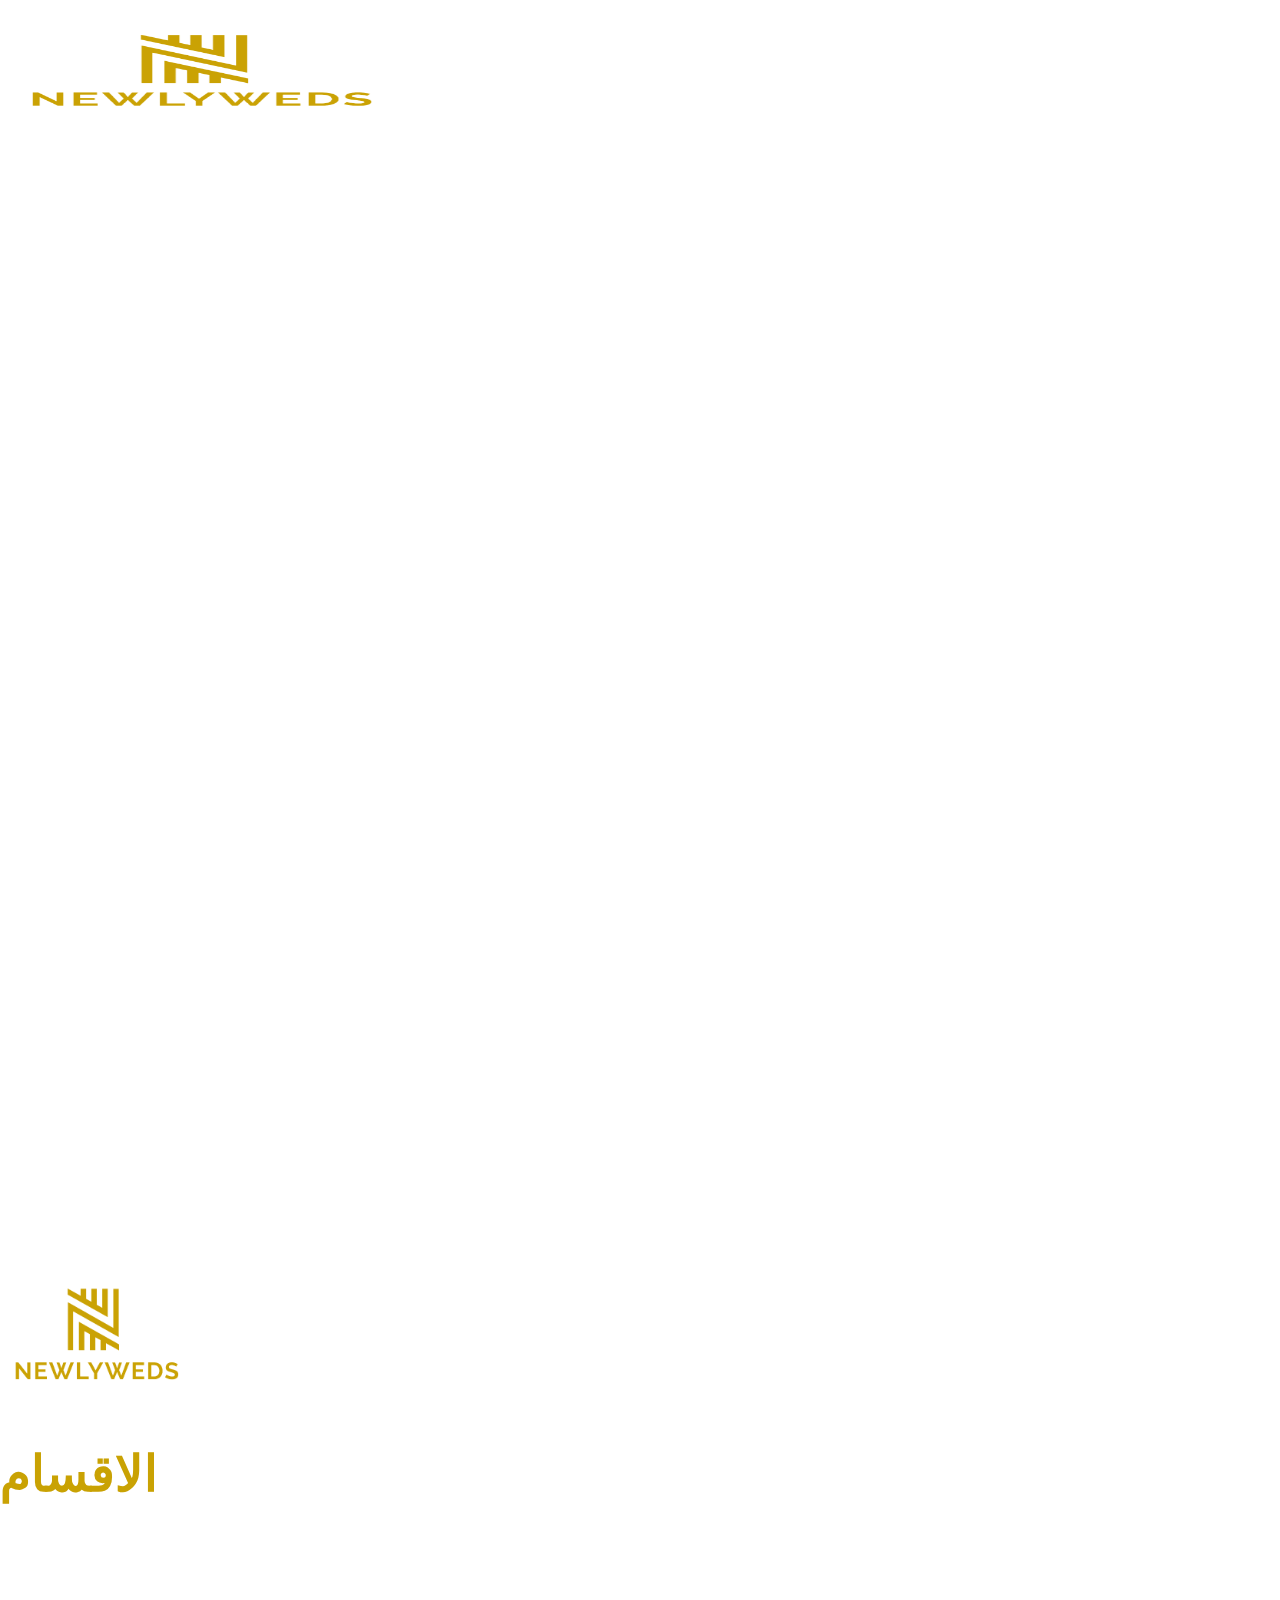
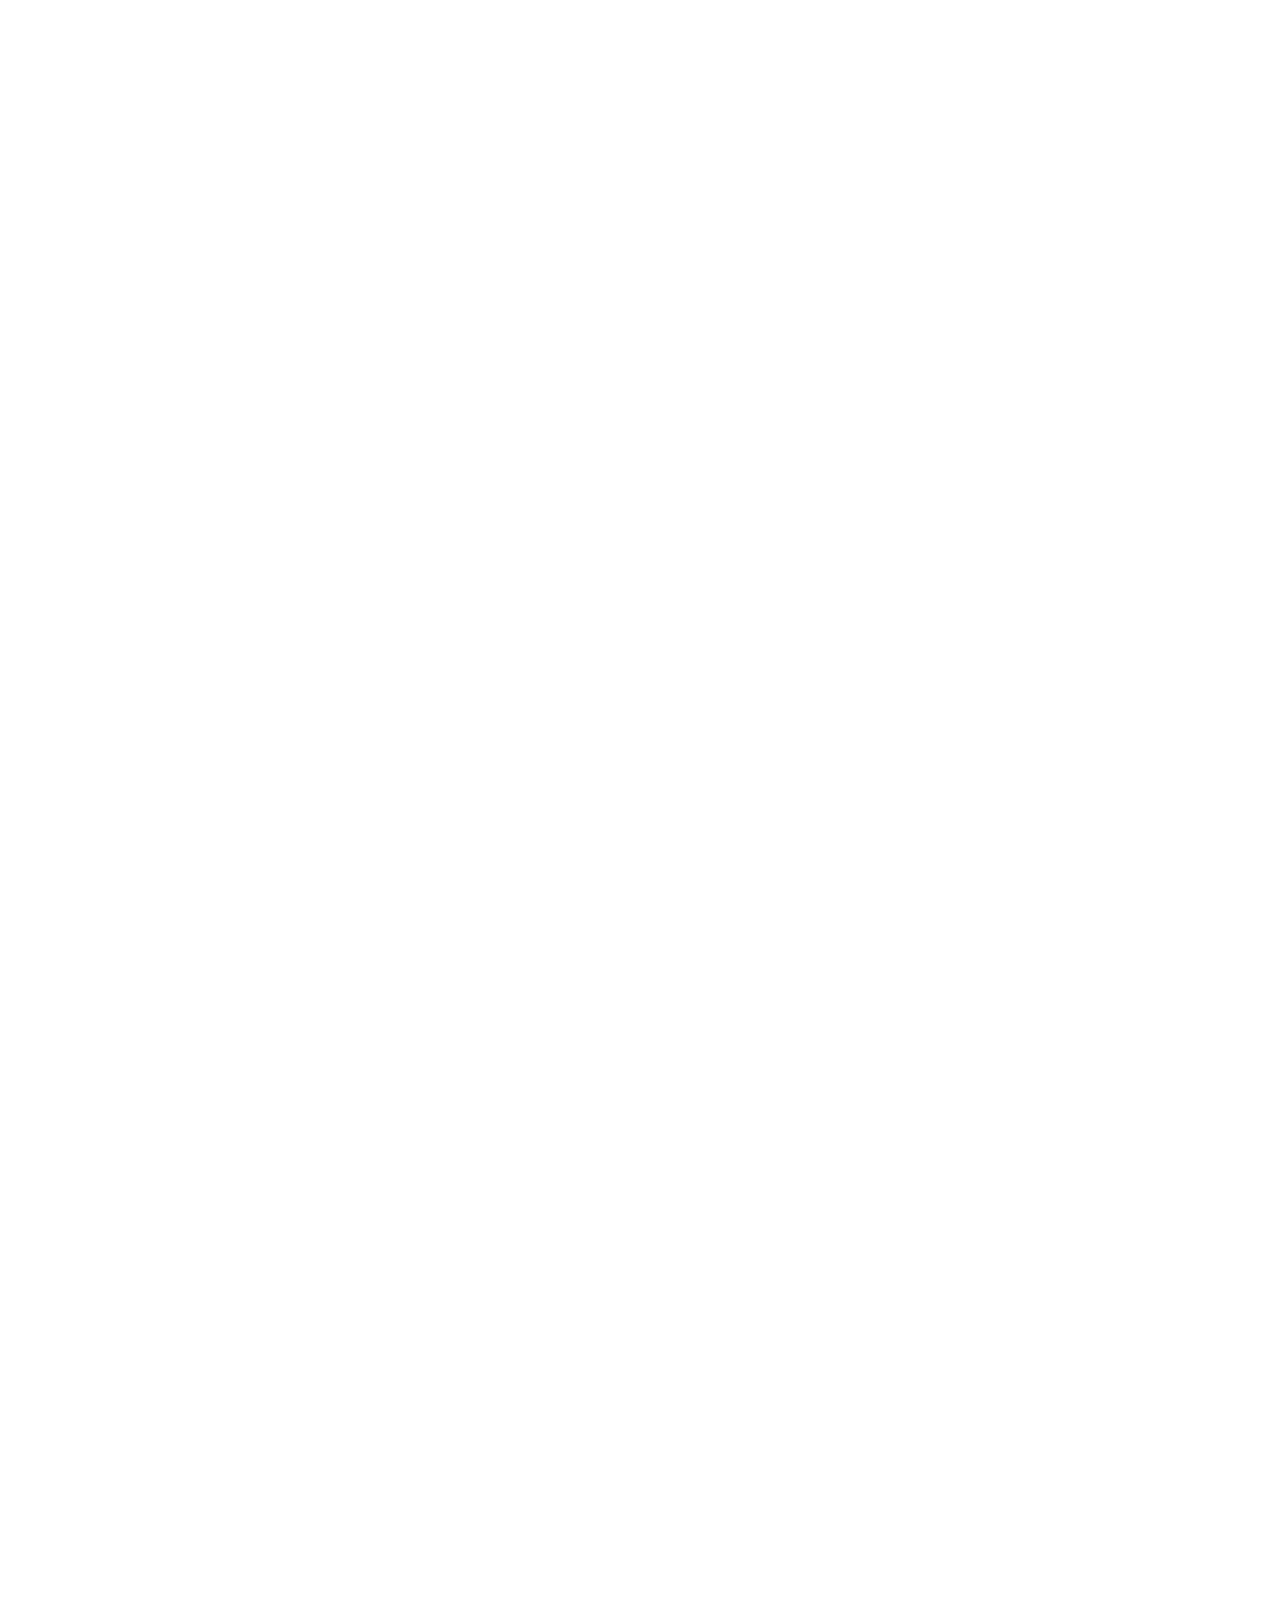
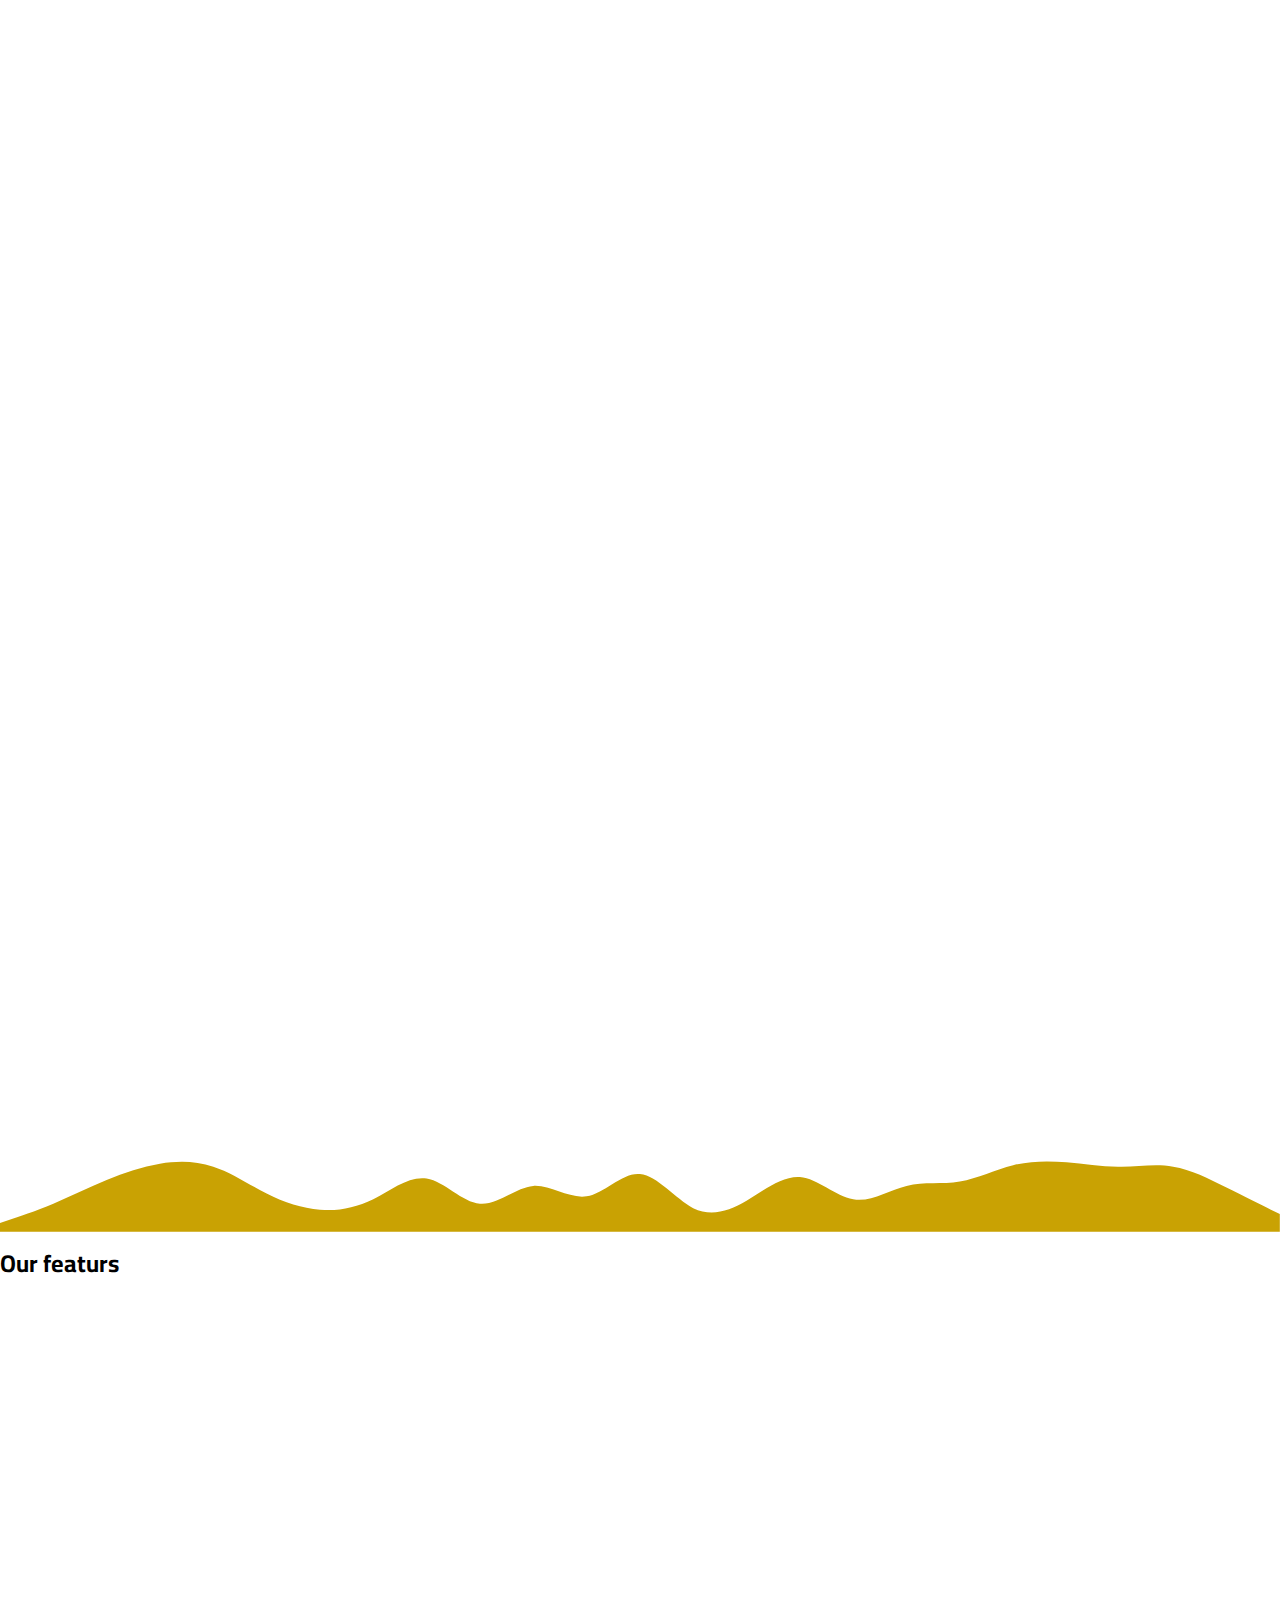
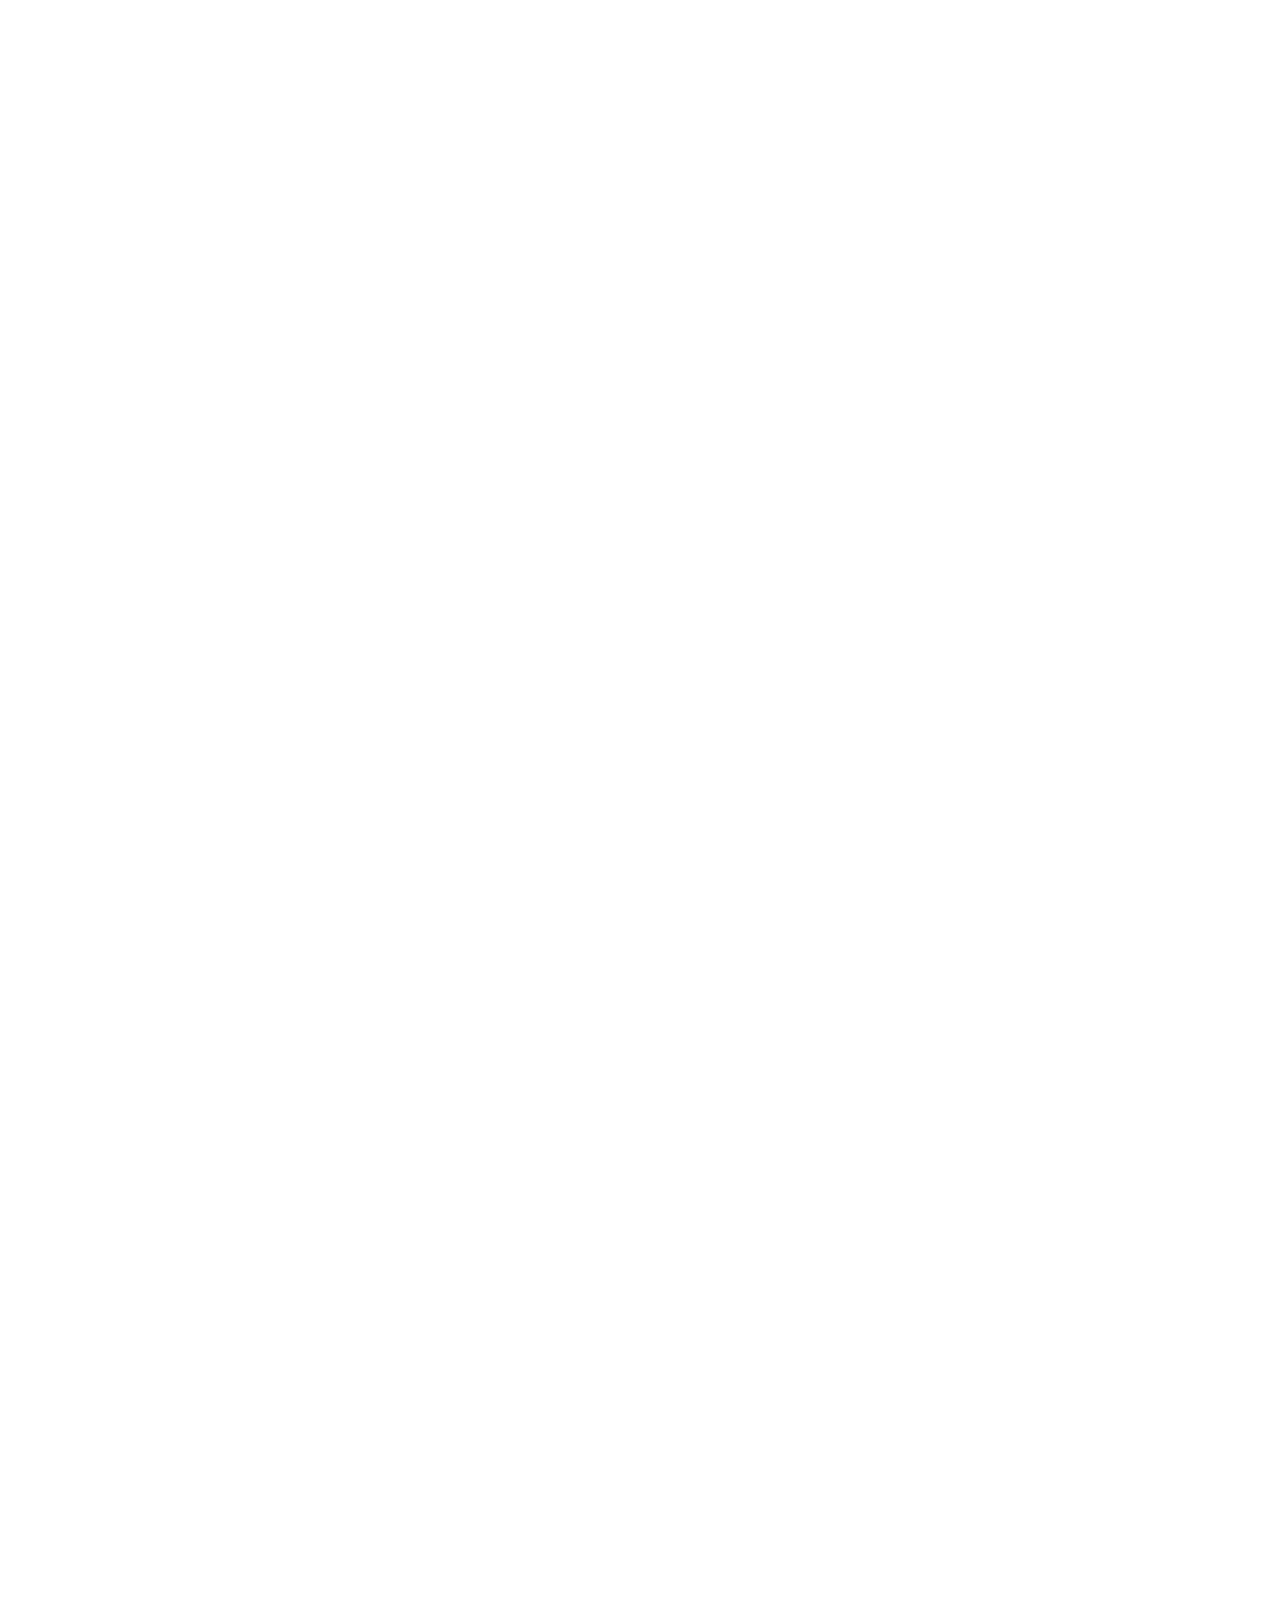
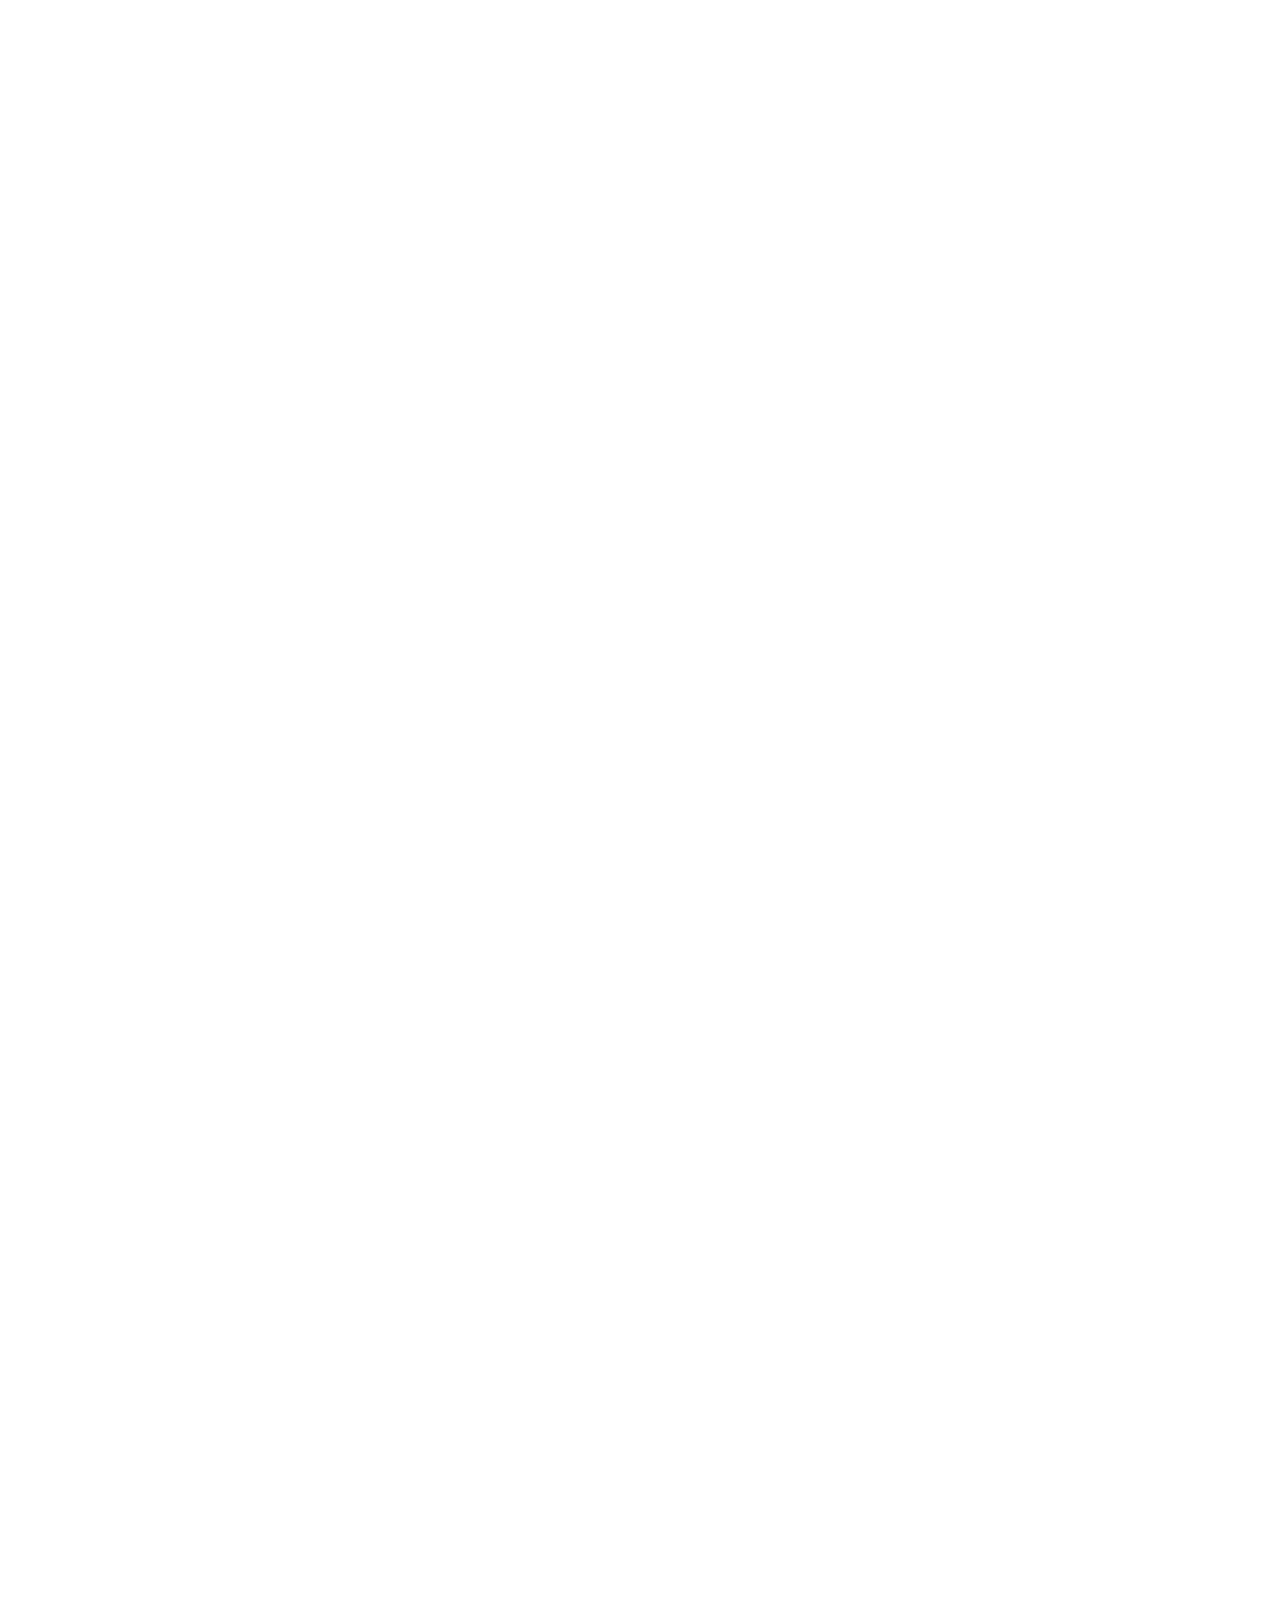
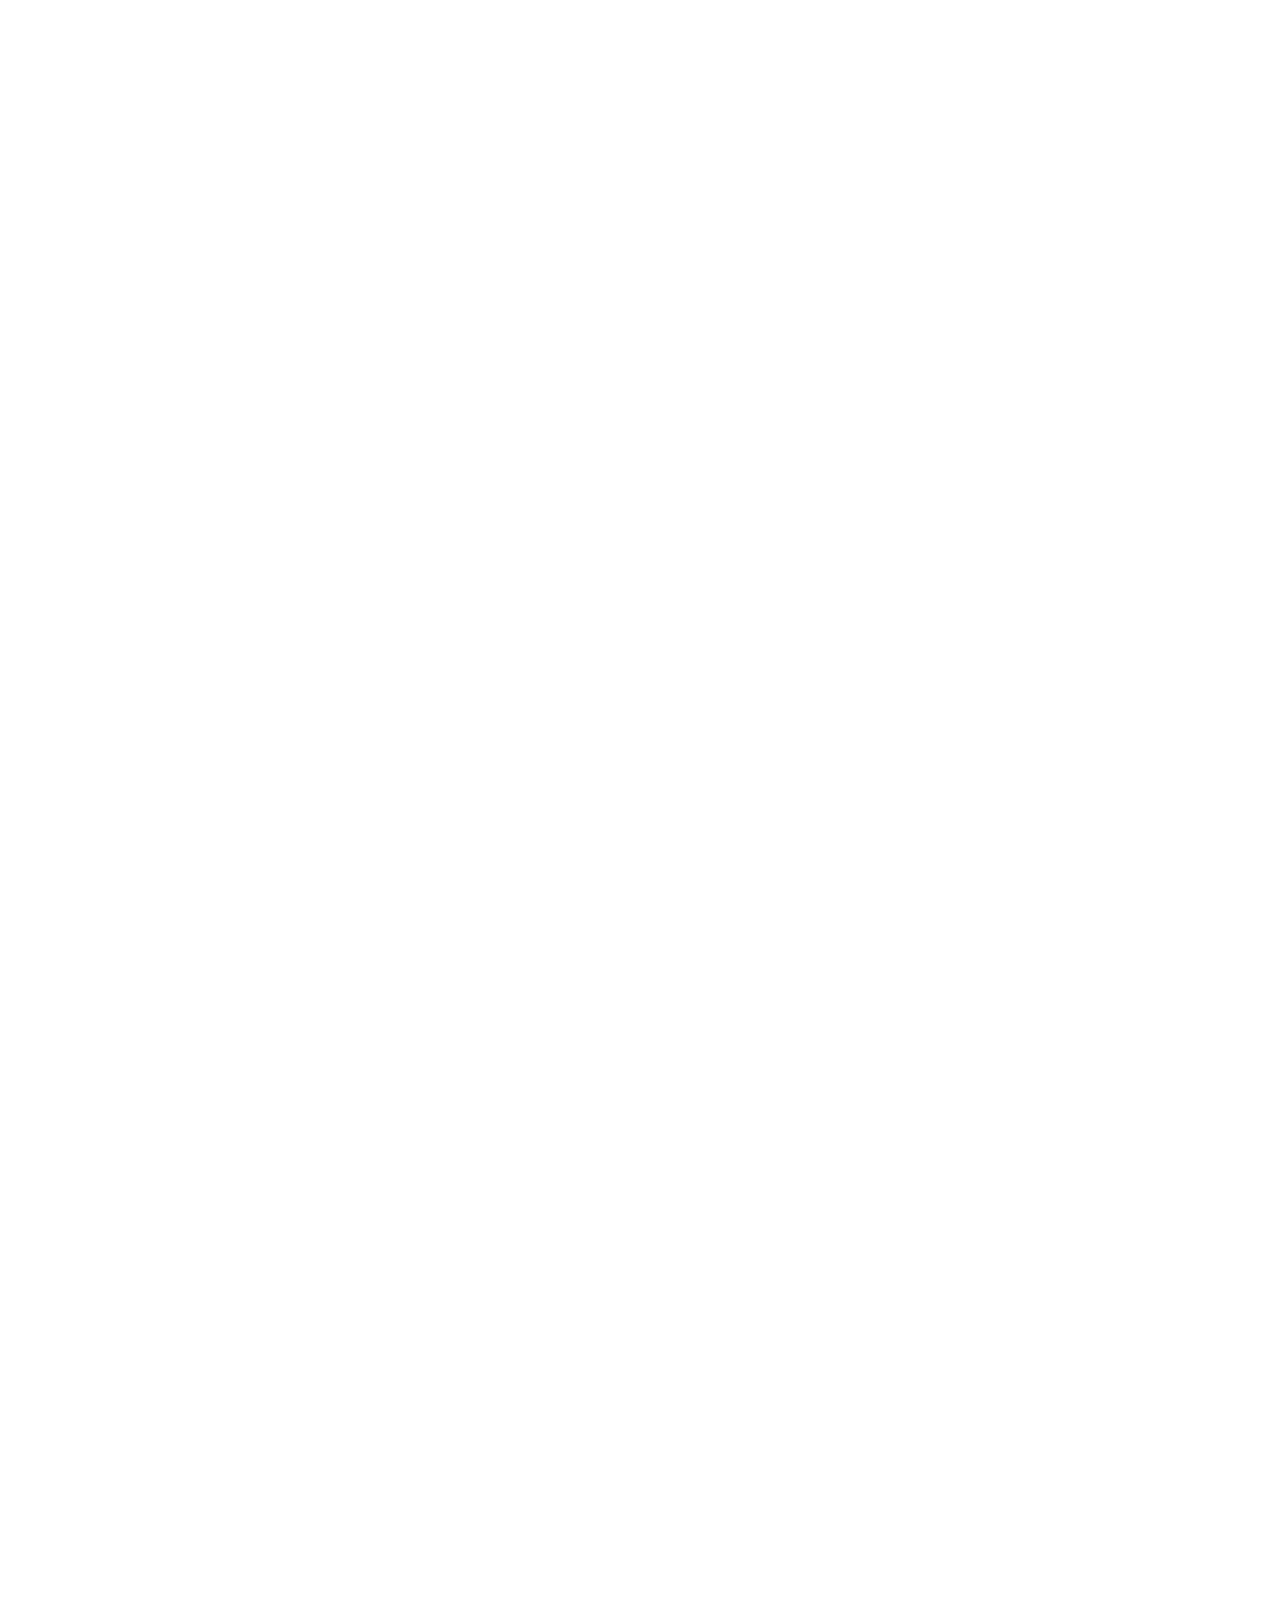
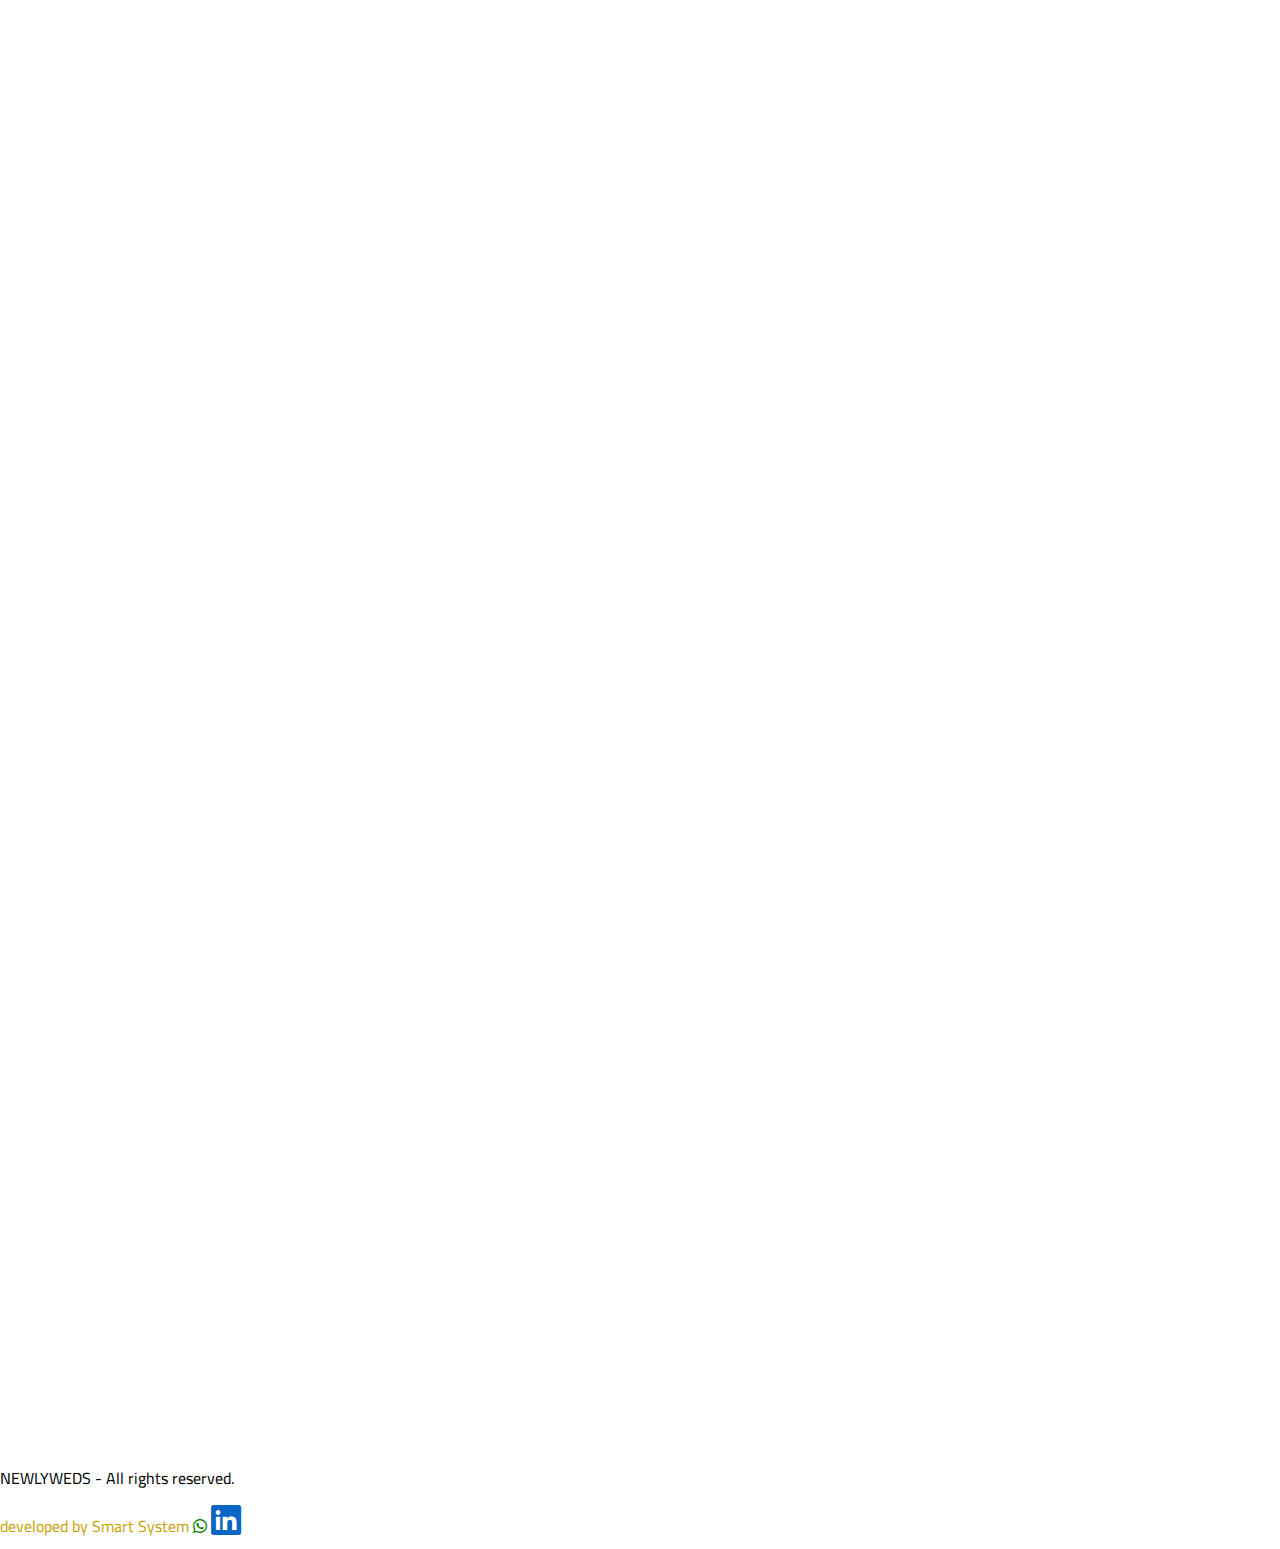
<file: index.html>
<!DOCTYPE html>
<html lang="en">

<head>
    <meta charset="UTF-8">
    <meta http-equiv="X-UA-Compatible" content="IE=edge">
    <meta name="viewport" content="width=device-width, initial-scale=1.0">
    <link href="https://cdn.jsdelivr.net/npm/bootstrap@5.2.0/dist/css/bootstrap.min.css" rel="stylesheet"
        integrity="sha384-gH2yIJqKdNHPEq0n4Mqa/HGKIhSkIHeL5AyhkYV8i59U5AR6csBvApHHNl/vI1Bx" crossorigin="anonymous">
    <link rel="stylesheet" href="https://cdn.jsdelivr.net/npm/bootstrap-icons@1.9.1/font/bootstrap-icons.css">
    <link rel="stylesheet" href="https://cdn.jsdelivr.net/npm/swiper@8/swiper-bundle.min.css" />
    <link href="https://unpkg.com/aos@2.3.1/dist/aos.css" rel="stylesheet">
    <link rel="stylesheet" href="https://unpkg.com/aos@next/dist/aos.css" />
    <link rel="stylesheet" href="./external/all.min.css">
    <link rel="icon" href="images/logo.png">
    <link rel="stylesheet" href="./style.css">
    <title>NEWLYWEDS</title>
</head>

<body data-bs-spy="scroll" data-bs-target="#nav_res">
    <section class="popup d-flex justify-content-center align-items-center">
        <img src="./images/logo.png" class="image_pop img-fluid" data-aos="fade-up"  data-aos-duration="700" data-aos-easing="ease-in-out" alt="">
    </section>
    <nav class="navbar px-lg-5 navbar-expand-lg my-0 bg-black navbar-light sticky-top" id="nav_res">
        <div class="container-fluid">
            <a href="index.html" class="navbar-brand d-flex justify-content-center align-items-center">
                <img src="./images/logo.png" class="image" alt="">
            </a>
            <button class="navbar-toggler custmizdahp" data-bs-toggle="collapse" data-bs-target="#navbarNav">
                <span class="bi bi-text-right fs-2 text-light"></span>
            </button>
            <div class="navbar-collapse text-center collapse " id="navbarNav">
                <ul class="navbar-nav ms-auto flex-lg-row  flex-column">
                    <li class="nav-item "><a class="nav-link active me-lg-3" number="0" href="#res">Home</a></li>
                    <li class="nav-item"><a class="nav-link me-lg-3" number="2" href="#serv">Our Products</a></li>
                    <li class="nav-item"><a class="nav-link me-lg-3" number="1" href="#prog">About Us</a></li>
                    <li class="nav-item dropdown">
                        <a class="nav-link dropdown-toggle" href="#" role="button" data-bs-toggle="dropdown" aria-expanded="false">
                            categories
                        </a>
                        <ul class="dropdown-menu">
                            <li><a class="dropdown-item" href="Ready_Belgium_Chocolate.php">Ready Belgium Chocolate</a></li>
                            <li><a class="dropdown-item" href="creams.php">Creams</a></li>
                            <li><a class="dropdown-item" href="Ready_Mix_Powder.php">Ready Mix Powder</a></li>
                            <li><a class="dropdown-item" href="Soft_Ice_cream_Powder.php">Soft Ice cream Powder</a></li>
                            <li><a class="dropdown-item" href="Toffee_Tins_Sweet_Candies.php">Toffee Tins & Sweet Candies</a></li>
                            <li><a class="dropdown-item" href="Syrups.php">Syrups</a></li>
                            <li><a class="dropdown-item" href="souses.php">Souses</a></li>
                            <li><a class="dropdown-item" href="Raw_Chocolate.php">Raw Chocolate</a></li>
                        </ul>
                        </li>
                    <li class="nav-item"><a class="nav-link me-lg-3 ms-4" number="4" href="#conta">Contact Us</a></li>
                </ul>
            </div>
        </div>
    </nav>
    <header class="landing overflow-hidden" id="res">
        <div id="carouselExampleIndicators" class="carousel slide w-100 h-100" data-bs-ride="carousel">
            <div class="carousel-indicators">
              <button type="button" data-bs-target="#carouselExampleIndicators" data-bs-slide-to="0" class="active" aria-current="true" aria-label="Slide 1"></button>
              <button type="button" data-bs-target="#carouselExampleIndicators" data-bs-slide-to="1" aria-label="Slide 2"></button>
              <button type="button" data-bs-target="#carouselExampleIndicators" data-bs-slide-to="2" aria-label="Slide 3"></button>
            </div>
            <div class="carousel-inner w-100 h-100">
            <div class="carousel-item active slid-1 w-100 h-100">

            </div>
            <div class="carousel-item slid-2  w-100 h-100">

            </div>
            <div class="carousel-item slid-3 w-100 h-100">

            </div>
            </div>
            <button class="carousel-control-prev" type="button" data-bs-target="#carouselExampleIndicators" data-bs-slide="prev">
             <div class="con p-3 d-flex justify-content-center aligh-items-center">
                <span class="carousel-control-prev-icon img-white_cur" aria-hidden="true"></span>
                <span class="text-white_cur position-relative">Prev</span>
             </div>
            </button>
            <button class="carousel-control-next" type="button" data-bs-target="#carouselExampleIndicators" data-bs-slide="next">
                <div class="con-next p-3 d-flex justify-content-center aligh-items-center">  
                    <span class="text-white_cur position-relative">next</span>
                    <span class="carousel-control-next-icon img-white_cur" aria-hidden="true"></span>
                </div>
                </button>
        </div>
        <!-- <svg id="wave"  viewBox="0 0 1440 100" version="1.1" xmlns="http://www.w3.org/2000/svg"><defs><linearGradient id="sw-gradient-0" x1="0" x2="0" y1="1" y2="0"><stop stop-color="rgba(243, 106, 62, 1)" offset="0%"></stop><stop stop-color="rgba(255, 179, 11, 1)" offset="100%"></stop></linearGradient></defs><path style="transform:translate(0, 0px); opacity:1" fill="var(--main-color)" d="M0,90L10,86.7C20,83,40,77,60,68.3C80,60,100,50,120,41.7C140,33,160,27,180,23.3C200,20,220,20,240,26.7C260,33,280,47,300,56.7C320,67,340,73,360,75C380,77,400,73,420,63.3C440,53,460,37,480,40C500,43,520,67,540,68.3C560,70,580,50,600,48.3C620,47,640,63,660,60C680,57,700,33,720,35C740,37,760,63,780,73.3C800,83,820,77,840,65C860,53,880,37,900,38.3C920,40,940,60,960,63.3C980,67,1000,53,1020,48.3C1040,43,1060,47,1080,43.3C1100,40,1120,30,1140,25C1160,20,1180,20,1200,21.7C1220,23,1240,27,1260,26.7C1280,27,1300,23,1320,26.7C1340,30,1360,40,1380,50C1400,60,1420,70,1430,75L1440,80L1440,100L1430,100C1420,100,1400,100,1380,100C1360,100,1340,100,1320,100C1300,100,1280,100,1260,100C1240,100,1220,100,1200,100C1180,100,1160,100,1140,100C1120,100,1100,100,1080,100C1060,100,1040,100,1020,100C1000,100,980,100,960,100C940,100,920,100,900,100C880,100,860,100,840,100C820,100,800,100,780,100C760,100,740,100,720,100C700,100,680,100,660,100C640,100,620,100,600,100C580,100,560,100,540,100C520,100,500,100,480,100C460,100,440,100,420,100C400,100,380,100,360,100C340,100,320,100,300,100C280,100,260,100,240,100C220,100,200,100,180,100C160,100,140,100,120,100C100,100,80,100,60,100C40,100,20,100,10,100L0,100Z"></path></svg> -->
        <!-- <svg id="wave" class="sv" viewBox="0 0 1440 100" version="1.1" xmlns="http://www.w3.org/2000/svg"><defs><linearGradient id="sw-gradient-0" x1="0" x2="0" y1="1" y2="0"><stop stop-color="rgba(243, 106, 62, 1)" offset="0%"></stop><stop stop-color="rgba(255, 179, 11, 1)" offset="100%"></stop></linearGradient></defs><path style="transform:translate(0, 0px); opacity:1" fill="var(--main-color)" d="M0,90L10,86.7C20,83,40,77,60,68.3C80,60,100,50,120,41.7C140,33,160,27,180,23.3C200,20,220,20,240,26.7C260,33,280,47,300,56.7C320,67,340,73,360,75C380,77,400,73,420,63.3C440,53,460,37,480,40C500,43,520,67,540,68.3C560,70,580,50,600,48.3C620,47,640,63,660,60C680,57,700,33,720,35C740,37,760,63,780,73.3C800,83,820,77,840,65C860,53,880,37,900,38.3C920,40,940,60,960,63.3C980,67,1000,53,1020,48.3C1040,43,1060,47,1080,43.3C1100,40,1120,30,1140,25C1160,20,1180,20,1200,21.7C1220,23,1240,27,1260,26.7C1280,27,1300,23,1320,26.7C1340,30,1360,40,1380,50C1400,60,1420,70,1430,75L1440,80L1440,100L1430,100C1420,100,1400,100,1380,100C1360,100,1340,100,1320,100C1300,100,1280,100,1260,100C1240,100,1220,100,1200,100C1180,100,1160,100,1140,100C1120,100,1100,100,1080,100C1060,100,1040,100,1020,100C1000,100,980,100,960,100C940,100,920,100,900,100C880,100,860,100,840,100C820,100,800,100,780,100C760,100,740,100,720,100C700,100,680,100,660,100C640,100,620,100,600,100C580,100,560,100,540,100C520,100,500,100,480,100C460,100,440,100,420,100C400,100,380,100,360,100C340,100,320,100,300,100C280,100,260,100,240,100C220,100,200,100,180,100C160,100,140,100,120,100C100,100,80,100,60,100C40,100,20,100,10,100L0,100Z"></path></svg> -->
        <!-- <svg id="wave" class="sv" style="transform:rotate(180deg); transition: 0.3s" viewBox="0 0 1440 100" version="1.1" xmlns="http://www.w3.org/2000/svg"><defs><linearGradient id="sw-gradient-0" x1="0" x2="0" y1="1" y2="0"><stop stop-color="rgba(243, 106, 62, 1)" offset="0%"></stop><stop stop-color="rgba(255, 179, 11, 1)" offset="100%"></stop></linearGradient></defs><path style="transform:translate(0, 0px); opacity:1" fill="#BD9B60" d="M0,90L10,86.7C20,83,40,77,60,68.3C80,60,100,50,120,41.7C140,33,160,27,180,23.3C200,20,220,20,240,26.7C260,33,280,47,300,56.7C320,67,340,73,360,75C380,77,400,73,420,63.3C440,53,460,37,480,40C500,43,520,67,540,68.3C560,70,580,50,600,48.3C620,47,640,63,660,60C680,57,700,33,720,35C740,37,760,63,780,73.3C800,83,820,77,840,65C860,53,880,37,900,38.3C920,40,940,60,960,63.3C980,67,1000,53,1020,48.3C1040,43,1060,47,1080,43.3C1100,40,1120,30,1140,25C1160,20,1180,20,1200,21.7C1220,23,1240,27,1260,26.7C1280,27,1300,23,1320,26.7C1340,30,1360,40,1380,50C1400,60,1420,70,1430,75L1440,80L1440,100L1430,100C1420,100,1400,100,1380,100C1360,100,1340,100,1320,100C1300,100,1280,100,1260,100C1240,100,1220,100,1200,100C1180,100,1160,100,1140,100C1120,100,1100,100,1080,100C1060,100,1040,100,1020,100C1000,100,980,100,960,100C940,100,920,100,900,100C880,100,860,100,840,100C820,100,800,100,780,100C760,100,740,100,720,100C700,100,680,100,660,100C640,100,620,100,600,100C580,100,560,100,540,100C520,100,500,100,480,100C460,100,440,100,420,100C400,100,380,100,360,100C340,100,320,100,300,100C280,100,260,100,240,100C220,100,200,100,180,100C160,100,140,100,120,100C100,100,80,100,60,100C40,100,20,100,10,100L0,100Z"></path></svg> -->
    </header>
    <section class="product mt-6 overflow-hidden" id="serv">
       <div class="container-fluid">
            <div class="row">
                <img src="./images/logo.png" class="w-10" alt="">
                <h2 class="heading text-center my-4">الاقسام</h2>
                <div class="col-lg-11 mt-5 mx-auto d-flex flex-column flex-lg-row justify-content-lg-between">
                    <div class="w-20 position-relative mx-auto my-2" data-aos="fade-right"     data-aos-duration="700"     data-aos-easing="ease-in-out">
                            <a href="./Ready_Belgium_Chocolate.php" class="w-100 position-relative mx-auto my-2 text_none">
                                <div class="services_frame" bis_skin_checked="1">
                                    <img src="./images/Round-Border-1--Arvin61r58.png" class="om" alt="">
                                    <img src="./images/product_1.png" class="images" alt="">
                                </div> 
                                <h3 class="text_custom text-center fs-4 mt-3">السلاسل</h3>
                            </a>
                    </div> 
                    <div class="w-20 position-relative mx-auto my-2" data-aos="fade-left" data-aos-duration="700"     data-aos-easing="ease-in-out">
                        <a href="./creams.php" class="w-100 position-relative mx-auto my-2 text_none">
                            <div class="services_frame" bis_skin_checked="1">
                                <img src="./images/Round-Border-1--Arvin61r58.png" class="om" alt="">
                                <img src="./images/product_2.png" class="images" alt="">
                            </div> 
                            <h3 class="text_custom text-center fs-4 mt-3">حلق</h3>
                        </a>
                    </div>
                    <div class="w-20 position-relative mx-auto my-2" data-aos="fade-right" data-aos-duration="700"     data-aos-easing="ease-in-out">
                        <a href="./Ready_Mix_Powder.html" class="w-100 position-relative mx-auto my-2 text_none">    
                            <div class="services_frame" bis_skin_checked="1">
                                <img src="./images/Round-Border-1--Arvin61r58.png" class="om" alt="">
                                <img src="./images/product_3.png" class="images" alt="">
                            </div> 
                            <h3 class="text_custom text-center fs-4 mt-3">خواتم</h3>
                        </a>
                    </div>
                    <div class="w-20 position-relative mx-auto my-2" data-aos="fade-left" data-aos-duration="700"     data-aos-easing="ease-in-out">
                        <a href="./Soft_Ice_cream_Powder.html" class="w-100 position-relative mx-auto my-2 text_none">
                            <div class="services_frame" bis_skin_checked="1">
                                <img src="./images/Round-Border-1--Arvin61r58.png" class="om" alt="">
                                <img src="./images/product_4.png" class="images" alt="">
                            </div>
                            <h3 class="text_custom text-center fs-4 mt-3">أساور</h3>
                        </a>
                    </div>
                </div>
                <div class="col-lg-11 mt-2 mx-auto d-flex flex-column flex-lg-row justify-content-lg-between">
                    <div class="w-20 position-relative mx-auto my-4"  data-aos="fade-right"     data-aos-duration="700"     data-aos-easing="ease-in-out">
                        <a href="./Toffee_Tins_Sweet_Candies.php" class="w-100 position-relative mx-auto my-2 text_none">
                            <div class="services_frame" bis_skin_checked="1">
                                <img src="./images/Round-Border-1--Arvin61r58.png" class="om" alt="">
                                <img src="./images/product_5.png" class="images" alt="">
                            </div> 
                            <h3 class="text_custom text-center mt-3 fs-4">هدايا</h3>
                        </a>
                    </div> 
                    <div class="w-20 position-relative mx-auto my-4"  data-aos="fade-left"     data-aos-duration="700"     data-aos-easing="ease-in-out">
                        <a href="./Syrups.php" class="w-100 position-relative mx-auto my-2 text_none">
                            <div class="services_frame" bis_skin_checked="1">
                                <img src="./images/Round-Border-1--Arvin61r58.png" class="om" alt="">
                                <img src="./images/product_6.png" class="images" alt="">
                            </div> 
                            <h3 class="text_custom text-center mt-3 fs-4">انستايل</h3>
                        </a>
                    </div>
                    <div class="w-20 position-relative mx-auto my-4"  data-aos="fade-right"     data-aos-duration="700"     data-aos-easing="ease-in-out">
                        <a href="./souses.php" class="w-100 position-relative mx-auto my-2 text_none">    
                            <div class="services_frame" bis_skin_checked="1">
                                <img src="./images/Round-Border-1--Arvin61r58.png" class="om" alt="">
                                <img src="./images/product_7.png" class="images" alt="">
                            </div> 
                            <h3 class="text_custom text-center mt-3 fs-4">الماس</h3>
                        </a>
                    </div>
                    <div class="w-20 position-relative mx-auto my-4"  data-aos="fade-left"     data-aos-duration="700"     data-aos-easing="ease-in-out">
                        <a href="./Raw_Chocolate.php" class="w-100 position-relative mx-auto my-2 text_none">
                            <div class="services_frame" bis_skin_checked="1">
                                <img src="./images/Round-Border-1--Arvin61r58.png" class="om" alt="">
                                <img src="./images/product_8.png" class="images" alt="">
                            </div> 
                            <h3 class="text_custom text-center mt-3 fs-4">اكسسورات</h3>
                        </a>
                    </div>
                </div>
            </div>
       </div>
    </section>
    <section class="aboutus my-5 overflow-hidden" id="prog">
        <svg id="wave" style="transform:rotate(0deg); transition: 0.3s" viewBox="0 0 1440 100" version="1.1" xmlns="http://www.w3.org/2000/svg"><defs><linearGradient id="sw-gradient-0" x1="0" x2="0" y1="1" y2="0"><stop stop-color="rgba(243, 106, 62, 1)" offset="0%"></stop><stop stop-color="rgba(255, 179, 11, 1)" offset="100%"></stop></linearGradient></defs><path style="transform:translate(0, 0px); opacity:1" fill="var(--main-color)" d="M0,90L10,86.7C20,83,40,77,60,68.3C80,60,100,50,120,41.7C140,33,160,27,180,23.3C200,20,220,20,240,26.7C260,33,280,47,300,56.7C320,67,340,73,360,75C380,77,400,73,420,63.3C440,53,460,37,480,40C500,43,520,67,540,68.3C560,70,580,50,600,48.3C620,47,640,63,660,60C680,57,700,33,720,35C740,37,760,63,780,73.3C800,83,820,77,840,65C860,53,880,37,900,38.3C920,40,940,60,960,63.3C980,67,1000,53,1020,48.3C1040,43,1060,47,1080,43.3C1100,40,1120,30,1140,25C1160,20,1180,20,1200,21.7C1220,23,1240,27,1260,26.7C1280,27,1300,23,1320,26.7C1340,30,1360,40,1380,50C1400,60,1420,70,1430,75L1440,80L1440,100L1430,100C1420,100,1400,100,1380,100C1360,100,1340,100,1320,100C1300,100,1280,100,1260,100C1240,100,1220,100,1200,100C1180,100,1160,100,1140,100C1120,100,1100,100,1080,100C1060,100,1040,100,1020,100C1000,100,980,100,960,100C940,100,920,100,900,100C880,100,860,100,840,100C820,100,800,100,780,100C760,100,740,100,720,100C700,100,680,100,660,100C640,100,620,100,600,100C580,100,560,100,540,100C520,100,500,100,480,100C460,100,440,100,420,100C400,100,380,100,360,100C340,100,320,100,300,100C280,100,260,100,240,100C220,100,200,100,180,100C160,100,140,100,120,100C100,100,80,100,60,100C40,100,20,100,10,100L0,100Z"></path></svg>
        <div class="container">
            <div class="row">
                <h2 class="h1 text-center text-black mb-1 mt-5">Our featurs</h2>
                <div class="row flex-column mt-2 mx-auto d-flex flex-column flex-lg-row justify-content-lg-between">
                    <div class="mt-5 mx-auto d-flex flex-column flex-lg-row justify-content-lg-between">
                        <div class="w-20-custom position-relative mx-auto my-2" data-aos="flip-up"  data-aos-duration="700"     data-aos-easing="ease-in-out">
                            <div class="services_frame" bis_skin_checked="1">
                                <img src="./images/Round-Border-1--Arvin61r58.png" class="om__c" alt="">
                                <img src="./images/featurs1.png" class="images" alt="">
                            </div> 
                            <h3 class="text_custom text-center mt-3">اعلى جوده</h3>
                        </div> 
                        <div class="w-20-custom position-relative mx-auto my-2" data-aos="flip-right"  data-aos-duration="700"     data-aos-easing="ease-in-out">
                            <div class="services_frame" bis_skin_checked="1">
                                <img src="./images/Round-Border-1--Arvin61r58.png" class="om__c" alt="">
                                <img src="./images/featurs2.png" class="images" alt="">
                            </div> 
                            <h3 class="text_custom text-center mt-3">سهوله التواصل</h3>
                        </div>
                        <div class="w-20-custom position-relative mx-auto my-2" data-aos="flip-down"  data-aos-duration="700"     data-aos-easing="ease-in-out">
                            <div class="services_frame" bis_skin_checked="1">
                                <img src="./images/Round-Border-1--Arvin61r58.png" class="om__c" alt="">
                                <img src="./images/featurs3.png" class="images" alt="">
                            </div> 
                            <h3 class="text_custom text-center mt-3">التنوع</h3>
                        </div>
                    </div>
                    <!-- <div class="mt-4 mb-0 d-flex flex-lg-row justify-content-lg-between">
                        <button class="m-auto rounded-pill cutom_color_buttom p-2"><a href="about_us.php"class="cutom_anchoe fs-3 text_custom">Know Us Better</a></button>
                    </div> -->
                </div>
            </div>
        </div>
    </section>
    <section class="contact-us mt-4 overflow-hidden" id="conta">
        <div class="container">
            <div class="row">
                <div class="info col-lg-4 text-black" data-aos="fade-right" data-aos-duration="700" data-aos-easing="ease-in-out">
                    <h2 class="h2 my-3 text_custom text-end">تواصل معنا</h2>
                    <div class="footer-content" bis_skin_checked="1">
                        <ul>
                            <li class="lh-base mb-2"><i class="fa fa-map-marker me-2 text-black" aria-hidden="true"></i>الشيخ منصور، المرج القبلية، المرج، محافظة القاهرة </li>
                            <li class="lh-base mb-2"><i class="fa fa-phone me-2 text-black" aria-hidden="true"></i>01017742488</li>
                            <li class="lh-base mb-2"><i class="fa fa-phone me-2 text-black"></i>01221139333</li>
                            <li class="lh-base mb-2"><i class="fa-brands fa-whatsapp me-2 text-black"></i>01228282535</li>
                            <li class="lh-base mb-2"><i class="fa-regular fa-envelope me-2 text-black"></i>NEWLYWEDS@GMAIL.Com</li>
                            <!-- <li class="lh-base mb-2"><i class="fa-regular fa-envelope me-2 text-black"></i>www.pralineco.com</li> -->
                        </ul>
                    </div>
                    <div class="d-flex justify-content-center align-item-center w-100">
                        <div class=" d-flex justify-content-center w-75 align-item-center position-relative mx-auto">
                            <div class="services_frame  me-2" bis_skin_checked="1">
                                <img src="./images/Round-Border-1--Arvin61r58.png" class="om" alt="">
                                <a href="https://www.instagram.com/pralineco/?igshid=YmMyMTA2M2Y%3D" class="cu_tom_ancor"><i class="fa-brands fa-instagram insta"></i></a>
                            </div>
                            <div class="services_frame me-2" bis_skin_checked="1">
                                <img src="./images/Round-Border-1--Arvin61r58.png" class="om" alt="">
                                <a href="https://www.facebook.com/Pralineco/" class="cu_tom_ancor"><i class="fa-brands fa-facebook-f face"></i></a>
                            </div>
                            <div class="services_frame me-2" bis_skin_checked="1">
                                <img src="./images/Round-Border-1--Arvin61r58.png" class="om" alt="">
                                <a href="https://twitter.com/pralineco_sa" class="cu_tom_ancor"><i class="bi bi-twitter twitter"></i></a>
                            </div>
                            <div class="services_frame" bis_skin_checked="1">
                                <img src="./images/Round-Border-1--Arvin61r58.png" class="om" alt="">
                                <a href="https://www.linkedin.com/company/pralineco/about/" class="cu_tom_ancor"><i class="bi bi-linkedin linkedin"></i></a>
                            </div>
                        </div>
                    </div>
                    <!-- <span class="rounded-custom p-4 face"><i class="fa-brands fa-facebook-f"></i></span> -->
                    <!-- <span class="rounded-custom p-4 insta"><i class="fa-brands fa-instagram"></i></span> -->
                </div>
                <div class="location col-lg-8 text-white px-5 mb-cur" data-aos="fade-left" data-aos-duration="700" data-aos-easing="ease-in-out">
                    <h2 class="h2 my-3 text_custom text-end">مكاننا</h2>
                    <iframe class="w-100 h-100" src="https://www.google.com/maps/embed?pb=!1m14!1m8!1m3!1d13800.656025961778!2d31.326012!3d30.1467267!3m2!1i1024!2i768!4f13.1!3m3!1m2!1s0x0%3A0x935008227dcbe85e!2z2YXYtdmI2LrYp9iqINin2YTYudix2YjYs9mK2YY!5e0!3m2!1sar!2seg!4v1663541842215!5m2!1sar!2seg" width="600" height="450" style="border:0;" allowfullscreen="" loading="lazy" style="border:0;" referrerpolicy="no-referrer-when-downgrade"></iframe>
                    <!-- <iframe class="w-100 h-75" src="https://www.google.com/maps/embed?pb=!1m18!1m12!1m3!1d3625.772965569584!2d46.699815799999996!3d24.665941899999996!2m3!1f0!2f0!3f0!3m2!1i1024!2i768!4f13.1!3m3!1m2!1s0x3e2f03369588b629%3A0xf1c0ab4523781136!2z2LTYsdmD2Kkg2YLZitin2K_Yp9iqINmE2YTYqtis2KfYsdipINmI2KrZgtmG2YrYqSDYp9mE2YXYudmE2YjZhdin2Ko!5e0!3m2!1sen!2ssa!4v1662567788941!5m2!1sen!2ssa" style="border:0;" allowfullscreen="" loading="lazy" referrerpolicy="no-referrer-when-downgrade"></iframe> -->
                </div>
            </div>
        </div>
    </section>
    <div id="to_toping" class="d-flex justify-content-center align-items-center">
        <i class="fa-solid fa-arrow-up-long"></i>
    </div>
    <div id="wats">
        <a href="https://wa.me/201017742488" class="de"><i class="fa-brands fa-whatsapp me-2 wTS-COLOR"></i></a>
    </div>
    <footer class="footer my-5 overflow-hidden mb-cur container">
        <div class="row flex-column flex-lg-row justify-content-between align-items-center">
            <p class="px-4 fs-5 text-black col-lg-4 buttlet position-relative">NEWLYWEDS - All rights reserved.</p>
            <!-- <div class="col-lg-2">
                <ul class="d-flex flex-row justify-content-evenly list-unstyled align-items-center">
                    <li><img src="./images/URS.png" alt=""></li>
                    <li><img src="./images//Halal.png" alt=""></li>
                </ul>
            </div> -->
            <p class="fs-5 text_custom text-center col-lg-3 buttlet">developed by Smart System <a href="https://wa.me/201228703875" class="de_cutom fs-4 ms-1"><i class="fa-brands fa-whatsapp  wTS-COLOR fs-4"></i></a> <a href="https://www.linkedin.com/in/omer-khaled-3b6bab223/" class="de_cutom fs-4"><i class="bi bi-linkedin ms-2 linkedin_om fs-4"></i></a></p>
        </div>
    </footer>
      <script src="https://cdn.jsdelivr.net/npm/bootstrap@5.2.0/dist/js/bootstrap.bundle.min.js"
    integrity="sha384-A3rJD856KowSb7dwlZdYEkO39Gagi7vIsF0jrRAoQmDKKtQBHUuLZ9AsSv4jD4Xa"
    crossorigin="anonymous"></script>
    <script src="https://unpkg.com/aos@2.3.1/dist/aos.js"></script>
    <script src="./script.js"></script>
    <script>
        const myCarouselElement = document.getElementById('carouselExampleIndicators');
        const carousel = new bootstrap.Carousel(myCarouselElement, {
        interval: 2500,
        wrap: true
        });
    </script>
      <script src="https://unpkg.com/aos@next/dist/aos.js"></script>
      <script>
        AOS.init();
      </script>
</body>
</html>
</file>
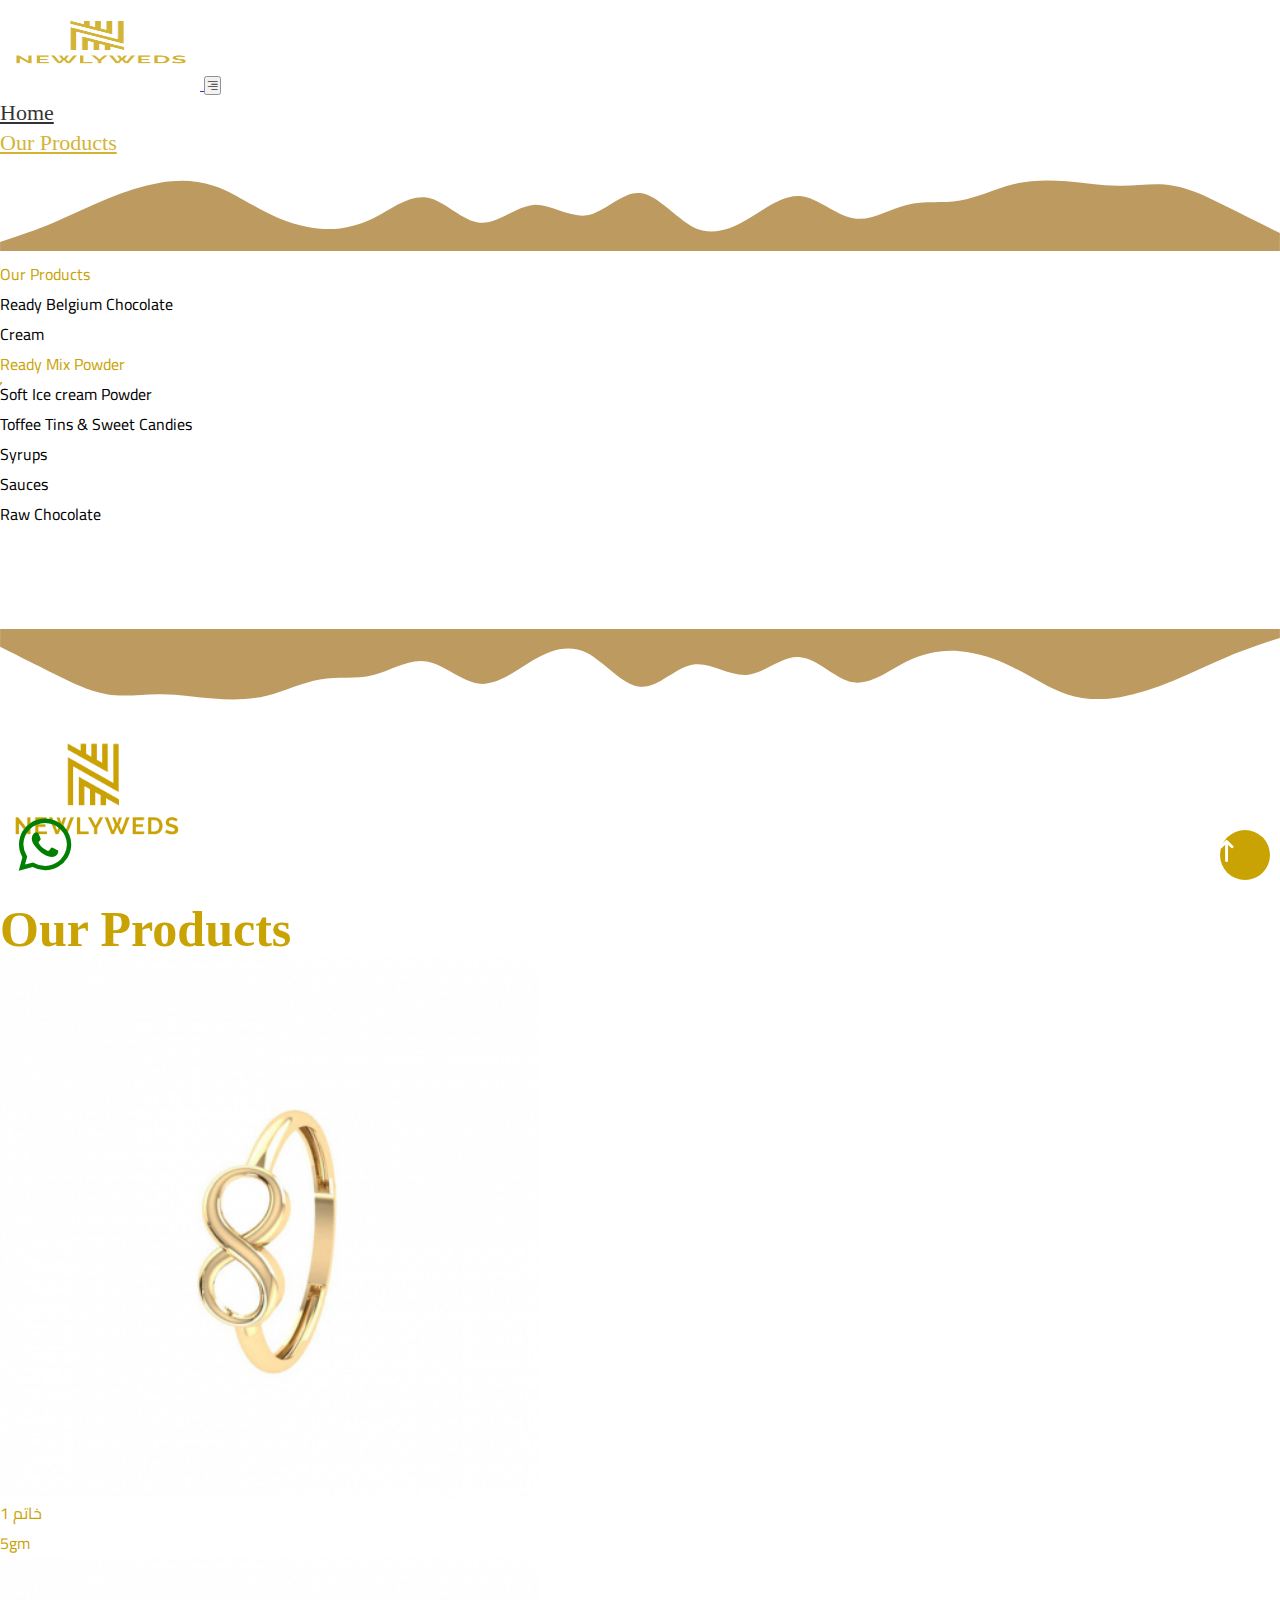
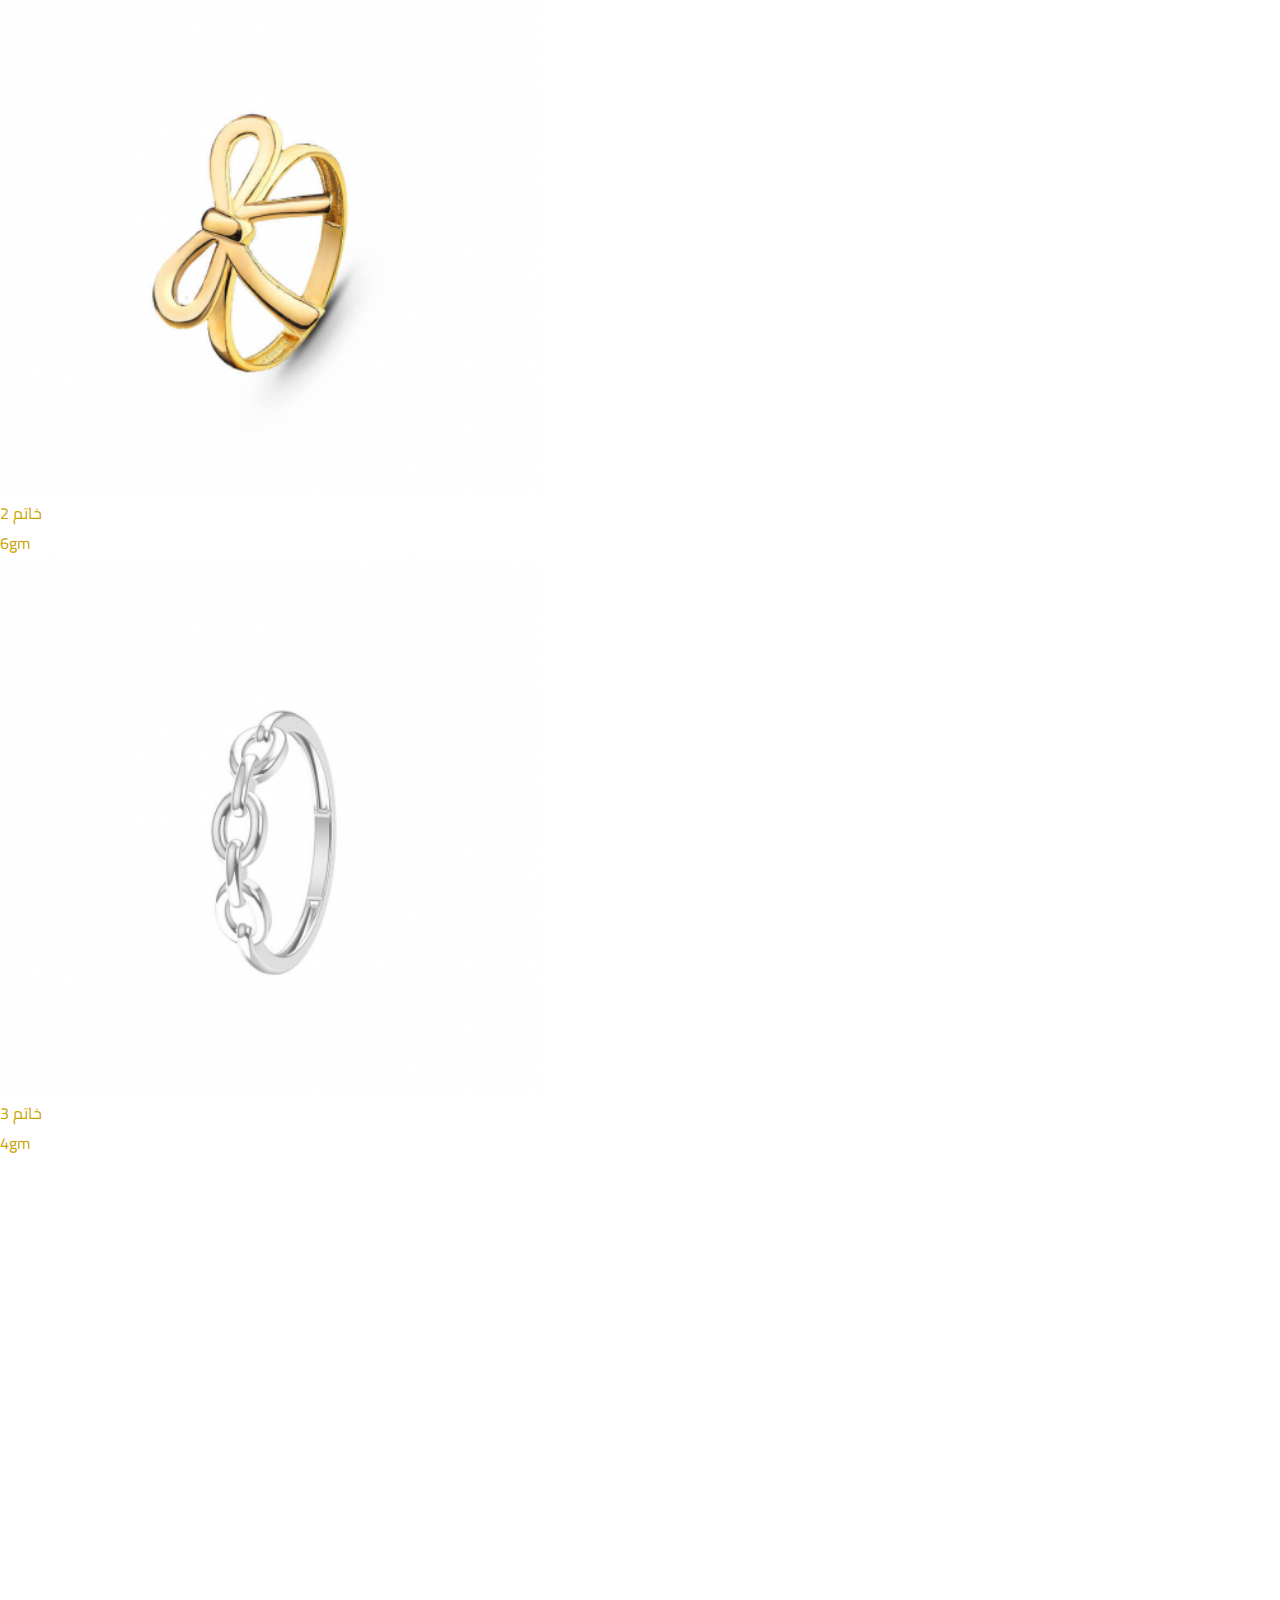
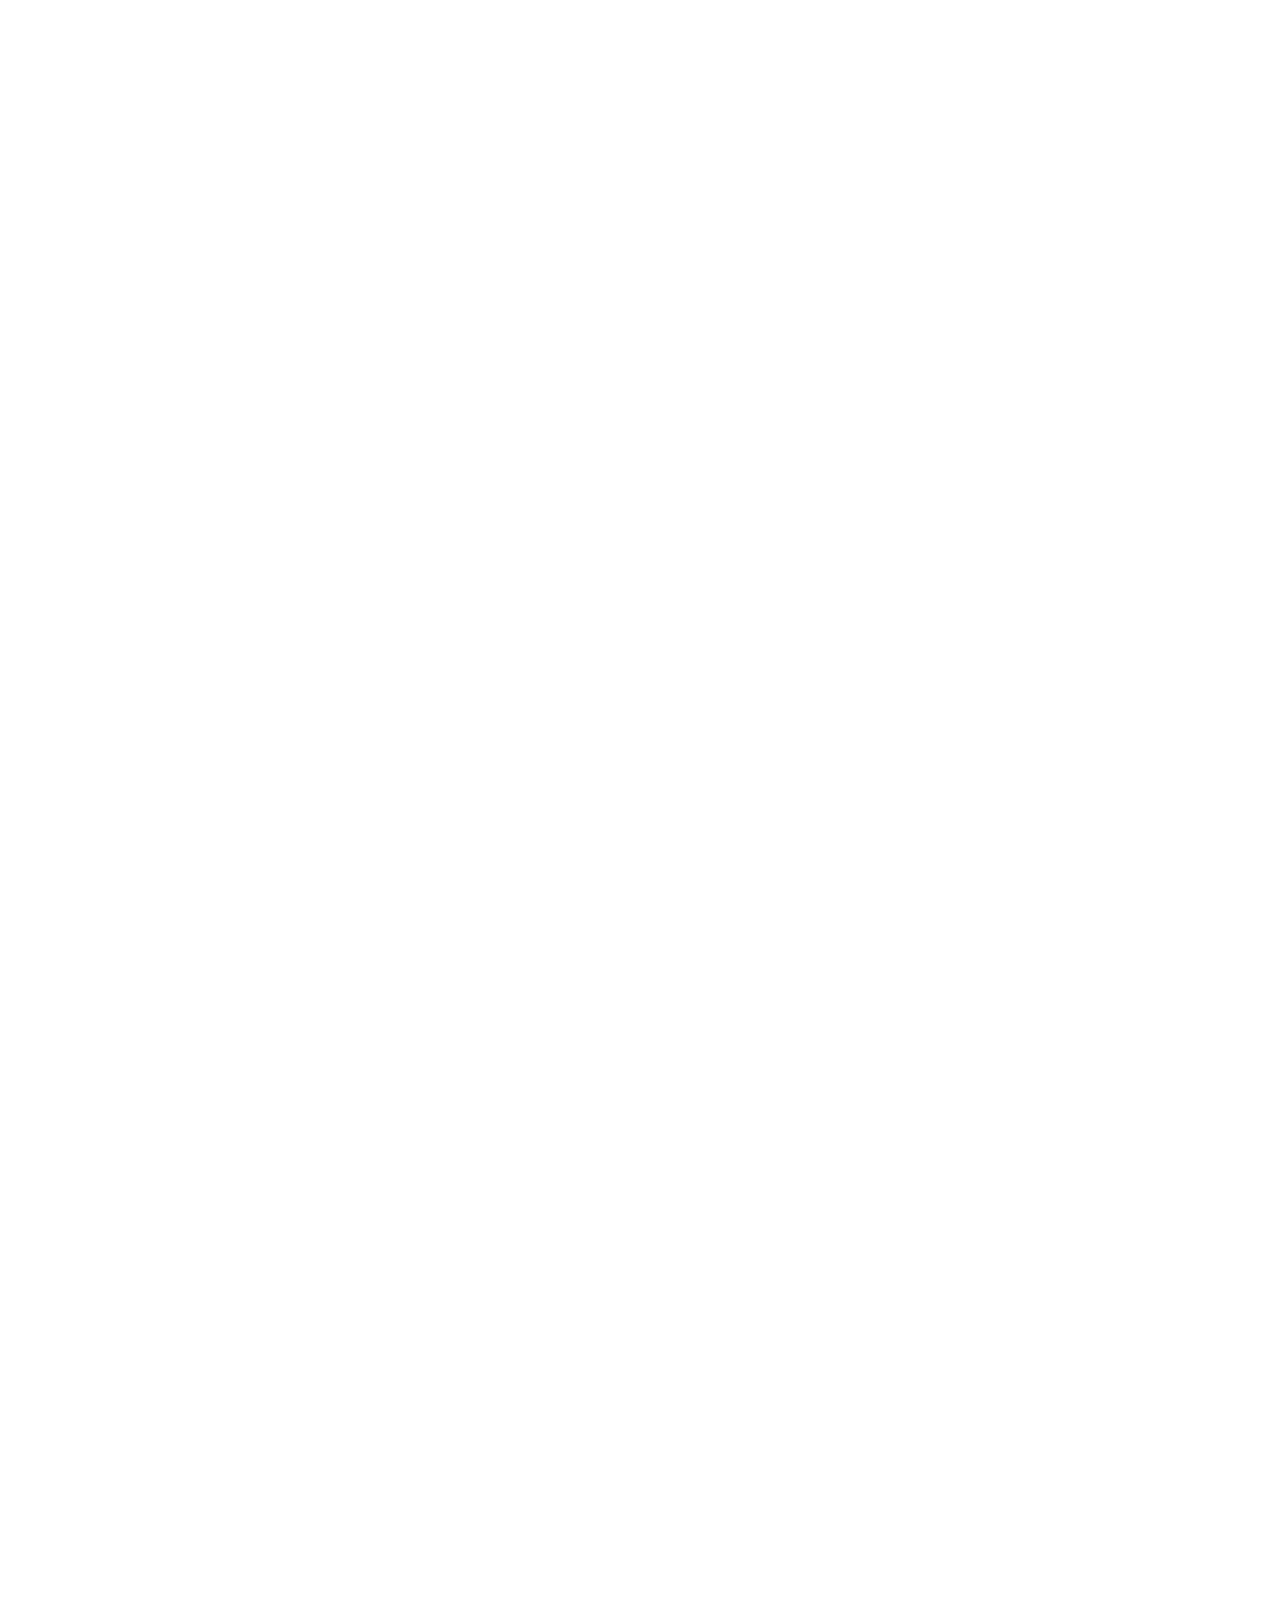
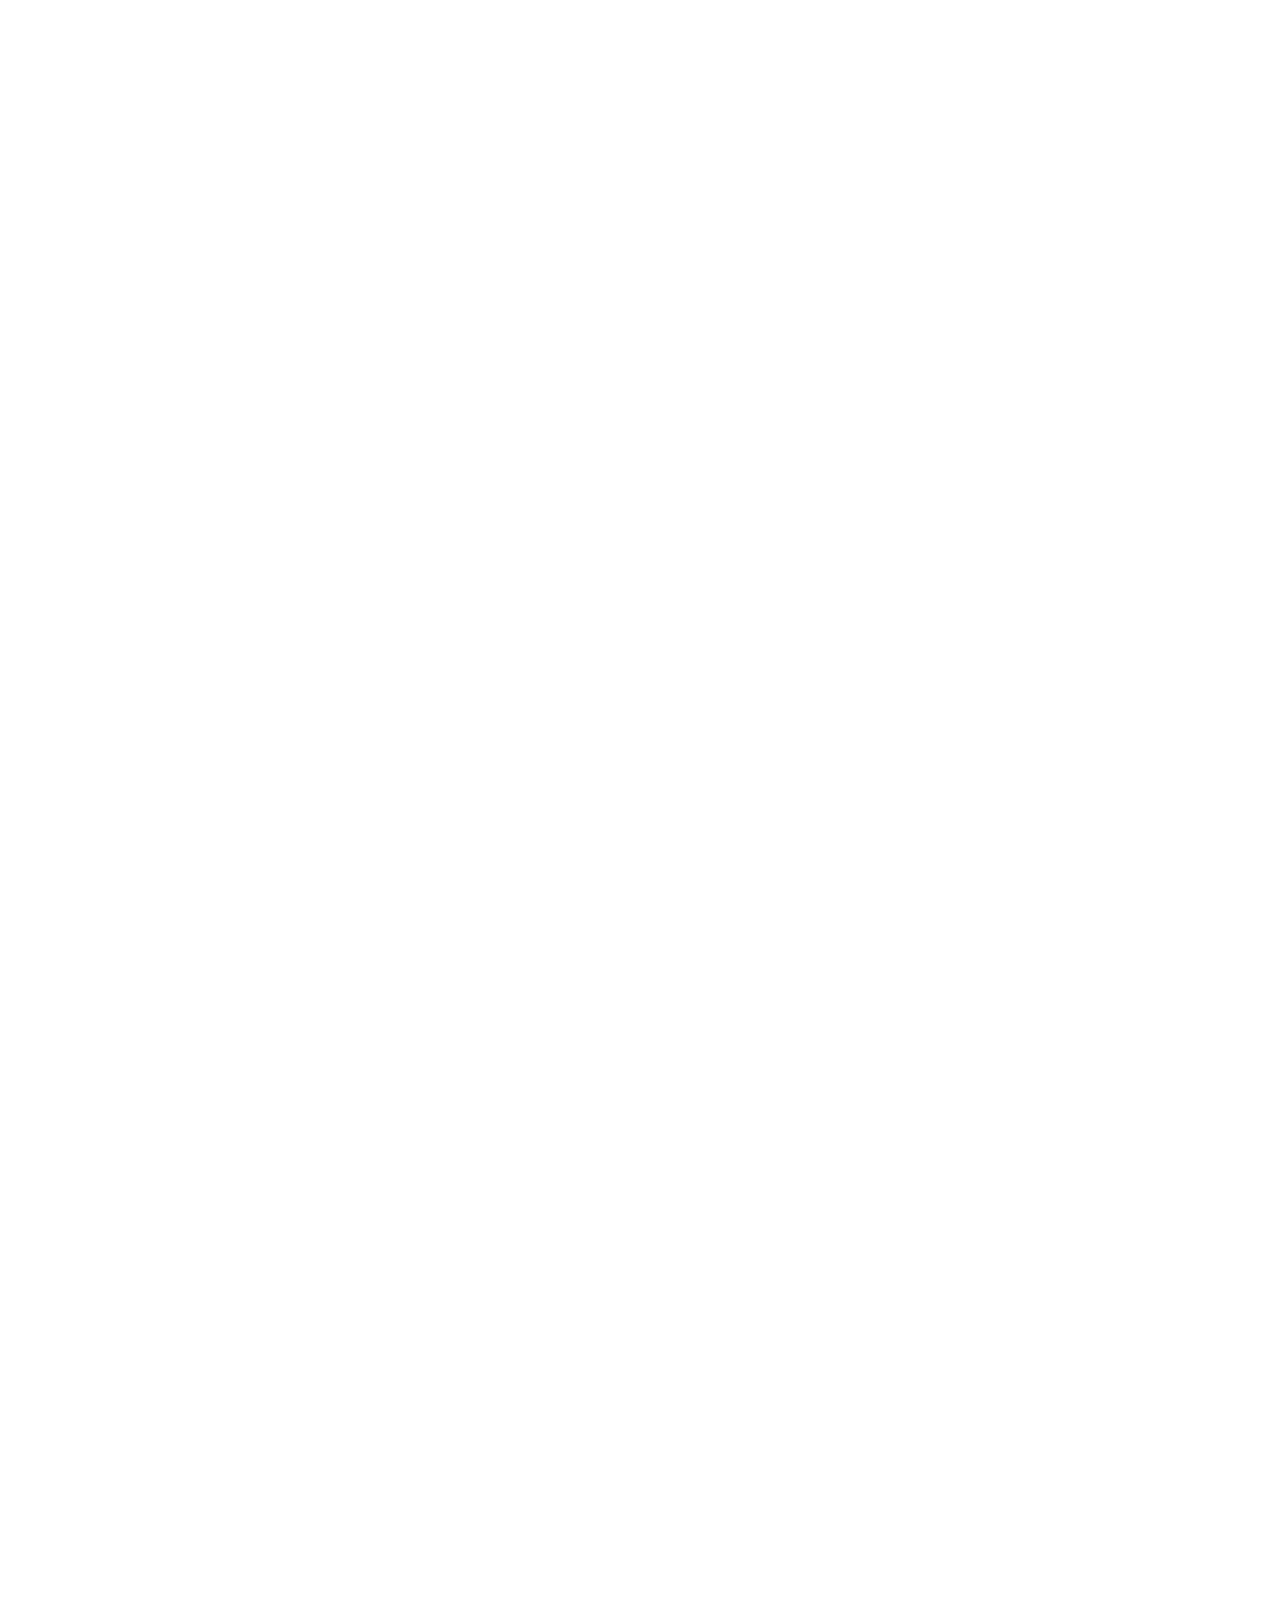
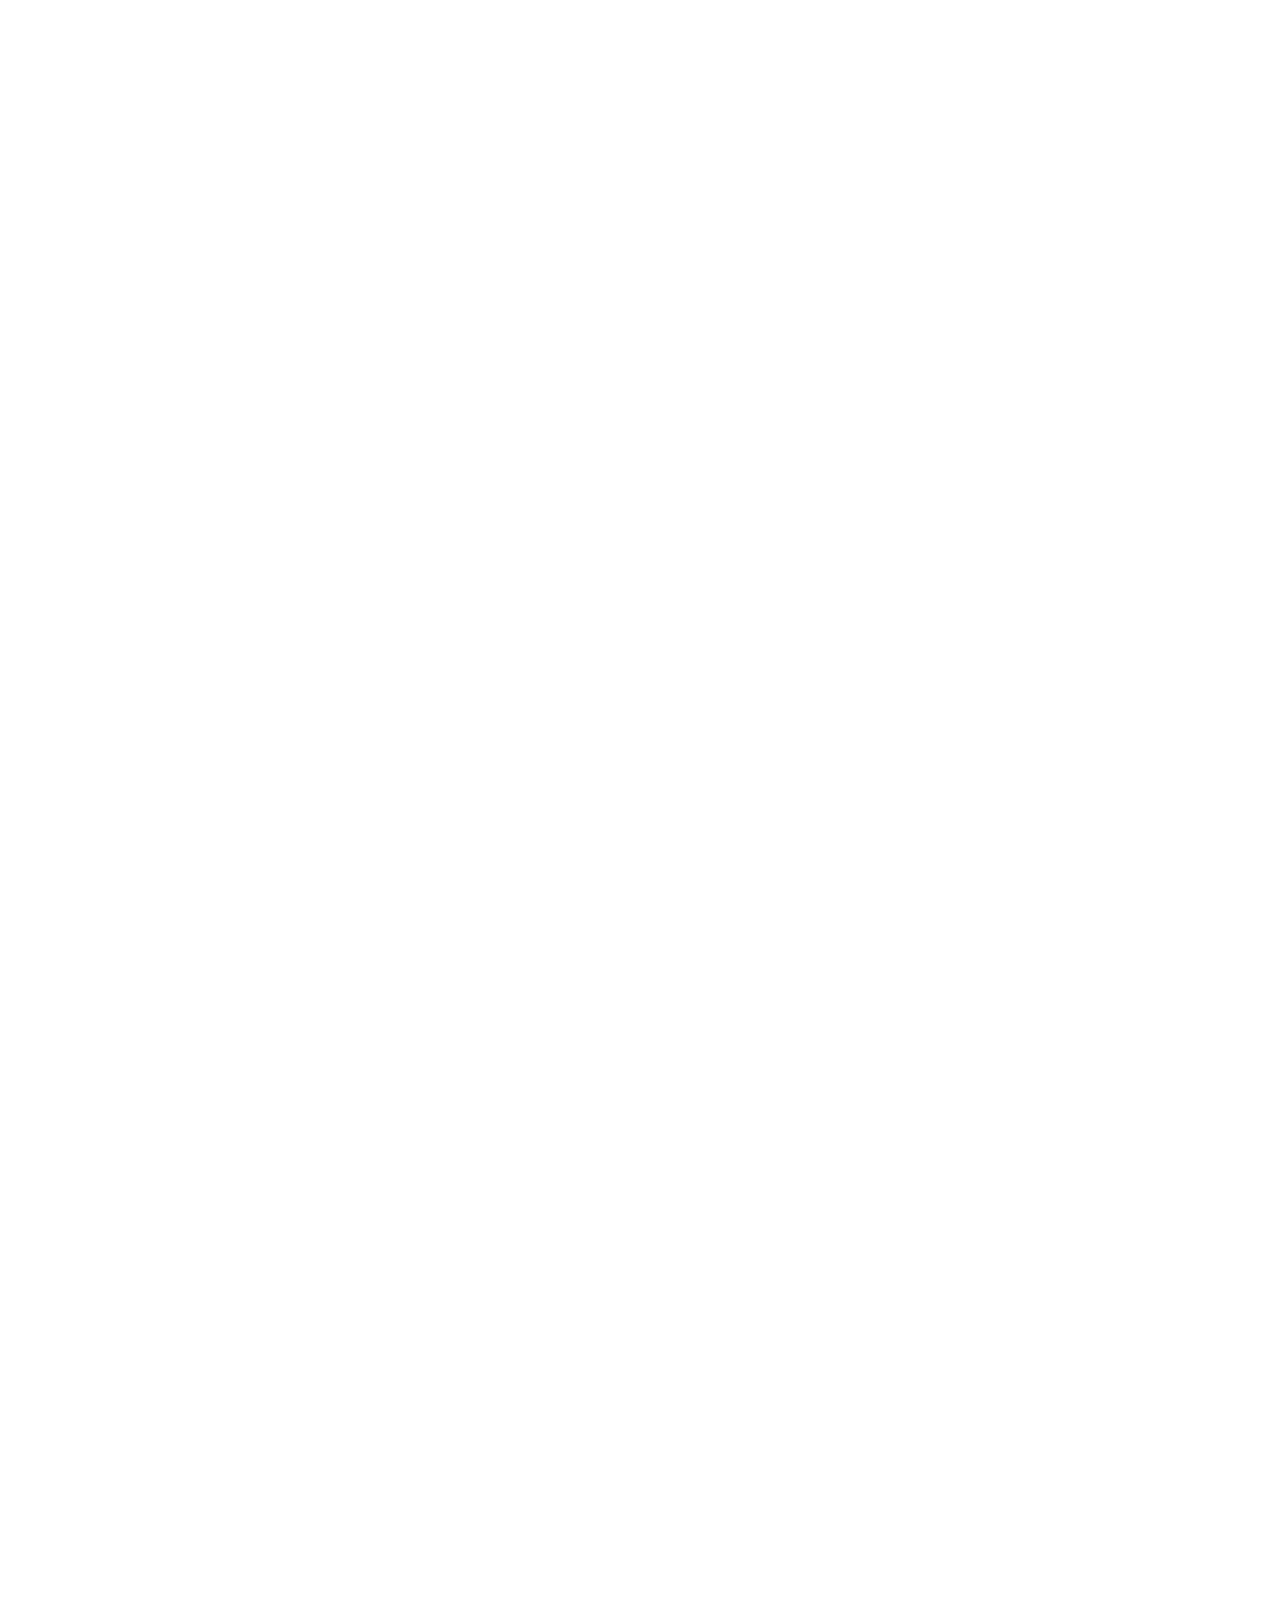
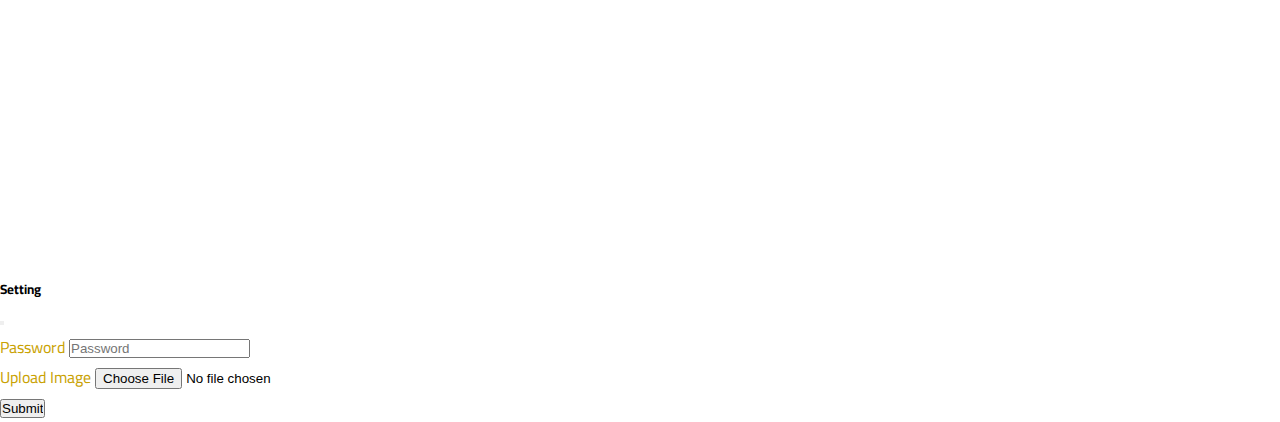
<file: Ready_Mix_Powder.html>
<!DOCTYPE html>
<html lang="en">

<head>
    <meta charset="UTF-8">
    <meta http-equiv="X-UA-Compatible" content="IE=edge">
    <meta name="viewport" content="width=device-width, initial-scale=1.0">
    <link href="https://cdn.jsdelivr.net/npm/bootstrap@5.2.0/dist/css/bootstrap.min.css" rel="stylesheet"
        integrity="sha384-gH2yIJqKdNHPEq0n4Mqa/HGKIhSkIHeL5AyhkYV8i59U5AR6csBvApHHNl/vI1Bx" crossorigin="anonymous">
    <link rel="stylesheet" href="https://cdn.jsdelivr.net/npm/bootstrap-icons@1.9.1/font/bootstrap-icons.css">
    <link rel="stylesheet" href="https://cdn.jsdelivr.net/npm/swiper@8/swiper-bundle.min.css" />
    <link href="https://unpkg.com/aos@2.3.1/dist/aos.css" rel="stylesheet">
    <link rel="stylesheet" href="https://unpkg.com/aos@next/dist/aos.css" />
    <link rel="stylesheet" href="./external/all.min.css">
    <link rel = "icon"  href = "./images/logo.png" type = "image/x-icon">
    <link rel="stylesheet" href="./style.css">
    <title>PRALINECO</title>
</head>

<body data-bs-spy="scroll" data-bs-target="#nav_res">
    <div class="popup_slider_image w-100 h-100">
        <div class="container popping d-flex justify-content-center align-items-center">
            <i class="bi bi-x btn_cutom " id="close_poping"></i>
            <i class="bi bi-arrow-right p-3 d-flex justify-content-center align-items-center" id="right_pop_slider"></i>
            <i class="bi bi-arrow-left p-3 d-flex justify-content-center align-items-center"id="left_pop_slider"></i>
            <div class="image_container">
            </div>
        </div>
    </div>
    <nav class="navbar px-lg-5 navbar-expand-lg my-0 bg-black navbar-light sticky-top" id="nav_res">
        <div class="container-fluid">
            <a href="index.html" class="navbar-brand">
                <img src="./images/logo.png" class="image" alt="">
            </a>
            <button class="navbar-toggler" data-bs-toggle="collapse" data-bs-target="#navbarNav">
                <span class="bi bi-text-right fs-2 text-light"></span>
            </button>
            <div class="navbar-collapse text-center collapse " id="navbarNav">
                <ul class="navbar-nav ms-auto flex-lg-row  flex-column-reverse">
                    <li class="nav-item "><a class="nav-link  me-lg-3" number="1" href="./index.html">Home</a></li>
                    <li class="nav-item"><a class="nav-link active_om me-lg-3" number="0" href="#prooo">Our Products</a></li>
                </ul>
            </div>
        </div>
    </nav>
    <header class="landing_custom h-cutmize d-flex flex-column justify-content-center align-items-center">
        <svg id="wave" class="d-block" style="transform:rotate(0deg); transition: 0.3s" viewBox="0 0 1440 100" version="1.1" xmlns="http://www.w3.org/2000/svg"><defs><linearGradient id="sw-gradient-0" x1="0" x2="0" y1="1" y2="0"><stop stop-color="rgba(243, 106, 62, 1)" offset="0%"></stop><stop stop-color="rgba(255, 179, 11, 1)" offset="100%"></stop></linearGradient></defs><path style="transform:translate(0, 0px); opacity:1" fill="#BD9B60" d="M0,90L10,86.7C20,83,40,77,60,68.3C80,60,100,50,120,41.7C140,33,160,27,180,23.3C200,20,220,20,240,26.7C260,33,280,47,300,56.7C320,67,340,73,360,75C380,77,400,73,420,63.3C440,53,460,37,480,40C500,43,520,67,540,68.3C560,70,580,50,600,48.3C620,47,640,63,660,60C680,57,700,33,720,35C740,37,760,63,780,73.3C800,83,820,77,840,65C860,53,880,37,900,38.3C920,40,940,60,960,63.3C980,67,1000,53,1020,48.3C1040,43,1060,47,1080,43.3C1100,40,1120,30,1140,25C1160,20,1180,20,1200,21.7C1220,23,1240,27,1260,26.7C1280,27,1300,23,1320,26.7C1340,30,1360,40,1380,50C1400,60,1420,70,1430,75L1440,80L1440,100L1430,100C1420,100,1400,100,1380,100C1360,100,1340,100,1320,100C1300,100,1280,100,1260,100C1240,100,1220,100,1200,100C1180,100,1160,100,1140,100C1120,100,1100,100,1080,100C1060,100,1040,100,1020,100C1000,100,980,100,960,100C940,100,920,100,900,100C880,100,860,100,840,100C820,100,800,100,780,100C760,100,740,100,720,100C700,100,680,100,660,100C640,100,620,100,600,100C580,100,560,100,540,100C520,100,500,100,480,100C460,100,440,100,420,100C400,100,380,100,360,100C340,100,320,100,300,100C280,100,260,100,240,100C220,100,200,100,180,100C160,100,140,100,120,100C100,100,80,100,60,100C40,100,20,100,10,100L0,100Z"></path></svg>
        <span class="h2 text_custom">Our Products</span>
        <div class="row d-flex  text-white flex-row justify-content-center align-items-center">
            <div class="row col-6 col-lg-3">
                <a class="cu_tom_ancor" href="./Ready_Belgium_Chocolate.php">
                    <p class="fs-6 custom_cursor "> Ready Belgium Chocolate</p>
                </a>
                <a class="cu_tom_ancor " href="./creams.php">
                    <p class="fs-6 custom_cursor ">Cream</p>
                </a>
                <a class="cu_tom_ancor position-relative" href="./Ready_Mix_Powder.php">
                    <i class="bi bi-check fs-4 pos_right_mark"></i>
                    <p class="fs-6 custom_cursor text_custom">Ready Mix Powder</p>
                </a>
                <a class="cu_tom_ancor" href="./Soft_Ice_cream_Powder.php"><p class="fs-6 custom_cursor ">Soft Ice cream Powder</p></a>
            </div>
            <div class="row col-6 col-lg-3">
                <a class="cu_tom_ancor" href="./Toffee_Tins_Sweet_Candies.php"><p class="fs-6 custom_cursor ">Toffee Tins & Sweet Candies</p></a>
                <a class="cu_tom_ancor" href="./Syrups.php"><p class="fs-6 custom_cursor ">Syrups</p></a>
                <a class="cu_tom_ancor" href="./souses.php"><p class="fs-6 custom_cursor ">Sauces</p></a>
                <a class="cu_tom_ancor" href="./Raw_Chocolate.php"><p class="fs-6 custom_cursor ">Raw Chocolate</p></a>
            </div>
        </div>
        <svg id="wave"  class="ssv d-lg-block" style="transform:rotate(180deg); transition: 0.3s" viewBox="0 0 1440 100" version="1.1" xmlns="http://www.w3.org/2000/svg"><defs><linearGradient id="sw-gradient-0" x1="0" x2="0" y1="1" y2="0"><stop stop-color="rgba(243, 106, 62, 1)" offset="0%"></stop><stop stop-color="rgba(255, 179, 11, 1)" offset="100%"></stop></linearGradient></defs><path style="transform:translate(0, 0px); opacity:1" fill="#BD9B60" d="M0,90L10,86.7C20,83,40,77,60,68.3C80,60,100,50,120,41.7C140,33,160,27,180,23.3C200,20,220,20,240,26.7C260,33,280,47,300,56.7C320,67,340,73,360,75C380,77,400,73,420,63.3C440,53,460,37,480,40C500,43,520,67,540,68.3C560,70,580,50,600,48.3C620,47,640,63,660,60C680,57,700,33,720,35C740,37,760,63,780,73.3C800,83,820,77,840,65C860,53,880,37,900,38.3C920,40,940,60,960,63.3C980,67,1000,53,1020,48.3C1040,43,1060,47,1080,43.3C1100,40,1120,30,1140,25C1160,20,1180,20,1200,21.7C1220,23,1240,27,1260,26.7C1280,27,1300,23,1320,26.7C1340,30,1360,40,1380,50C1400,60,1420,70,1430,75L1440,80L1440,100L1430,100C1420,100,1400,100,1380,100C1360,100,1340,100,1320,100C1300,100,1280,100,1260,100C1240,100,1220,100,1200,100C1180,100,1160,100,1140,100C1120,100,1100,100,1080,100C1060,100,1040,100,1020,100C1000,100,980,100,960,100C940,100,920,100,900,100C880,100,860,100,840,100C820,100,800,100,780,100C760,100,740,100,720,100C700,100,680,100,660,100C640,100,620,100,600,100C580,100,560,100,540,100C520,100,500,100,480,100C460,100,440,100,420,100C400,100,380,100,360,100C340,100,320,100,300,100C280,100,260,100,240,100C220,100,200,100,180,100C160,100,140,100,120,100C100,100,80,100,60,100C40,100,20,100,10,100L0,100Z"></path></svg>
    </header>
    <section class="product mt-6 overflow-hidden" id="prooo">
       <div class="container">
            <div class="row">
                <img src="./images/logo.png" class="w-10" alt="">
                    <h2 class="heading text-center my-4">Our Products</h2>
                    <div class="total_imagess col-lg-11 my-5 mx-auto d-flex flex-wrap flex-column flex-lg-row justify-content-lg-between">
                        <div class="total_imagess col-lg-11 my-5 mx-auto d-flex flex-wrap flex-column flex-lg-row justify-content-lg-between">
                            <div class="w-20 con_im position-relative mx-auto my-2" >
                                <div class="services_frame" bis_skin_checked="1">
                                    <img src="images/Ready Mix Powder/خاتم 1.jpg" class="img-fluid custom_suos" alt="">
                                </div> 
                                <p class="text_custom fs-4 text-center mt-3">خاتم 1</p>
                                <p class="text_custom fs-4 text-center mt-3">5gm</p>
                            </div> 
                            <div class="w-20 con_im position-relative mx-auto my-2" >
                                <div class="services_frame" bis_skin_checked="1">
                                    <img src="images/Ready Mix Powder/خاتم 2.jpg" class="img-fluid custom_suos" alt="">
                                </div> 
                                <p class="text_custom fs-4 text-center mt-3">خاتم 2</p>
                                <p class="text_custom fs-4 text-center mt-3">6gm</p>
                            </div> 
                            <div class="w-20 con_im position-relative mx-auto my-2" >
                                <div class="services_frame" bis_skin_checked="1">
                                    <img src="images/Ready Mix Powder/خاتم 3.jpg" class="img-fluid custom_suos" alt="">
                                </div> 
                                <p class="text_custom fs-4 text-center mt-3">خاتم 3</p>
                                <p class="text_custom fs-4 text-center mt-3">4gm</p>
                            </div> 
                        <!-- <?php 
                            foreach(glob('./images/Ready Mix Powder/*.*') as $filename){
                                echo '<div class="w-20 con_im position-relative mx-auto my-2" >
                                <div class="services_frame" bis_skin_checked="1">
                                    <img src="'.$filename.'" class="img-fluid" alt="">
                                </div> 
                                <p class="text_custom fs-4 text-center mt-3">'.substr(substr($filename,26,strlen($filename)-25),0,-4).'</p>
                                </div> 
                                ';
                            }
                        ?> -->
                    </div>
            </div>
       </div>
    </section>
    <section class="contact-us mt-4 overflow-hidden" id="conta">
        <div class="container">
            <div class="row">
                <div class="info col-lg-4 text-white" data-aos="fade-right" data-aos-duration="700" data-aos-easing="ease-in-out">
                    <h2 class="h2 my-3 text_custom">Contact Us</h2>
                    <div class="footer-content" bis_skin_checked="1">
                        <ul>
                            <li class="lh-base mb-2 text-black"><i class="fa fa-map-marker me-2" aria-hidden="true"></i> King Mansour Bin Abdulaziz St - P.O Box 12612 - Riyadh - Saudi Arabia</li>
                            <li class="lh-base mb-2 text-black"><i class="fa fa-phone me-2" aria-hidden="true"></i>920007476</li>
                            <li class="lh-base mb-2 text-black"><i class="fa-brands fa-whatsapp me-2 "></i>+96653 504 6398</li>
                            <li class="lh-base mb-2 text-black"><i class="fa-regular fa-envelope me-2 "></i>info@pralineco.com</li>
                            <li class="lh-base mb-2 text-black"><i class="fa-regular fa-envelope me-2 "></i>www.pralineco.com</li>
                        </ul>
                    </div>
                    <div class="d-flex justify-content-center align-item-center w-75">
                        <div class=" d-flex justify-content-center align-item-center position-relative mx-auto">
                            <div class="services_frame  me-2" bis_skin_checked="1">
                                <img src="./images/Round-Border-1--Arvin61r58.png" class="om" alt="">
                                <a href="https://www.instagram.com/pralineco/?igshid=YmMyMTA2M2Y%3D" class="cu_tom_ancor"><i class="fa-brands fa-instagram insta"></i></a>
                            </div>
                            <div class="services_frame me-2" bis_skin_checked="1">
                                <img src="./images/Round-Border-1--Arvin61r58.png" class="om" alt="">
                                <a href="https://www.facebook.com/Pralineco/" class="cu_tom_ancor"><i class="fa-brands fa-facebook-f face"></i></a>
                            </div>
                            <div class="services_frame me-2" bis_skin_checked="1">
                                <img src="./images/Round-Border-1--Arvin61r58.png" class="om" alt="">
                                <a href="https://twitter.com/pralineco_sa" class="cu_tom_ancor"><i class="bi bi-twitter twitter"></i></a>
                            </div>
                            <div class="services_frame" bis_skin_checked="1">
                                <img src="./images/Round-Border-1--Arvin61r58.png" class="om" alt="">
                                <a href="https://www.linkedin.com/company/pralineco/about/" class="cu_tom_ancor"><i class="bi bi-linkedin linkedin"></i></a>
                            </div>
                        </div>
                    </div>
                    <!-- <span class="rounded-custom p-4 face"><i class="fa-brands fa-facebook-f"></i></span> -->
                    <!-- <span class="rounded-custom p-4 insta"><i class="fa-brands fa-instagram"></i></span> -->
                </div>
                <div class="location col-lg-8 text-white px-5 mb-cur" data-aos="fade-left" data-aos-duration="700" data-aos-easing="ease-in-out">
                    <h2 class="h2 my-3 text_custom">Our Location</h2>
                    <iframe class="w-100 h-75" src="https://www.google.com/maps/embed?pb=!1m18!1m12!1m3!1d3625.772965569584!2d46.699815799999996!3d24.665941899999996!2m3!1f0!2f0!3f0!3m2!1i1024!2i768!4f13.1!3m3!1m2!1s0x3e2f03369588b629%3A0xf1c0ab4523781136!2z2LTYsdmD2Kkg2YLZitin2K_Yp9iqINmE2YTYqtis2KfYsdipINmI2KrZgtmG2YrYqSDYp9mE2YXYudmE2YjZhdin2Ko!5e0!3m2!1sen!2ssa!4v1662567788941!5m2!1sen!2ssa" style="border:0;" allowfullscreen="" loading="lazy" referrerpolicy="no-referrer-when-downgrade"></iframe>
                </div>
            </div>
        </div>
    </section>
    <div id="to_toping" class="d-flex justify-content-center align-items-center">
        <i class="fa-solid fa-arrow-up-long"></i>
    </div>
    <div id="wats">
        <a href="https://wa.me/966535046398" class="de"><i class="fa-brands fa-whatsapp me-2 wTS-COLOR"></i></a>
    </div>
    <div class="offcanvas offcanvas-start" tabindex="-1" id="offcanvasExample" aria-labelledby="offcanvasExampleLabel">
        <div class="offcanvas-header">
          <h5 class="offcanvas-title" id="offcanvasLabel">Setting</h5>
          <button type="button" class="btn-close" data-bs-dismiss="offcanvas" aria-label="Close"></button>
        </div>
        <div class="offcanvas-body">
          <form action="index.php" id="form_setting" method='POST' enctype='multipart/form-data'>
            <div class="mb-3">
                <label for="exampleFormControlInput1" class="form-label text_custom">Password</label>
                <input  type="text" class="form-control" name="passs" id="text_pass" placeholder="Password">
            </div>
            <div class="mb-3">
                <label for="exampleFormControlInput1" class="form-label text_custom">Upload Image</label>
                <input type="file" class="form-control" name="img_upload" id="upload_file">
            </div>
            <div class="col-auto">
                <input type="submit" id="send" name="img_submit" class="btn btn-primary mb-3">
            </div>
          </form>
        </div>
      </div>
    <script src="https://cdn.jsdelivr.net/npm/bootstrap@5.2.0/dist/js/bootstrap.bundle.min.js"
    integrity="sha384-A3rJD856KowSb7dwlZdYEkO39Gagi7vIsF0jrRAoQmDKKtQBHUuLZ9AsSv4jD4Xa"
    crossorigin="anonymous"></script>
    <script src="https://unpkg.com/aos@2.3.1/dist/aos.js"></script>
    <script src="./script.js"></script>
        <script>
        // slider images
        let poppop=document.querySelector('.popup_slider_image');
        let holder_slider_images=document.querySelector('.popup_slider_image .container .image_container');
        let images_slider=Array.from(document.querySelectorAll('.product .container .row .total_imagess .con_im .services_frame img'));
        let left=document.getElementById('left_pop_slider');
        let right=document.getElementById('right_pop_slider');
        let current;
        // let start_left=;
        // let start_right=;
        images_slider.forEach(element=>{
            element.addEventListener('click',(e)=>{
                current=images_slider.indexOf(e.target);
                poppop.style.display="flex";    
                let source=e.target.src;
                let text=element.parentElement.nextElementSibling.innerHTML;
                holder_slider_images.innerHTML=`
                <h2 class="fs-2 text_custom mb-3 text-center" id="header_text">${text}</h2>
                <img src="${source}" id="own_image_Max_pow" class="img-fluid " alt="">
                `;
            });
        });
        document.getElementById('close_poping').addEventListener('click',()=>{
            poppop.style.display="none";
        });
        // current
        left.addEventListener('click',()=>{
            if(current>0){
                current--;
                document.getElementById('own_image_Max_pow').remove();
                document.getElementById('header_text').remove();
                let source=images_slider[current].src;
                let text=images_slider[current].parentElement.nextElementSibling.innerHTML;
                holder_slider_images.innerHTML=`
                <h2 class="fs-2 text_custom mb-3 text-center" id="header_text">${text}</h2>
                <img src="${source}" id="own_image_Max_pow" class="img-fluid" alt="">
                `;
            }
        });
        right.addEventListener('click',()=>{
            if(current<images_slider.length-1){
                current++;
                document.getElementById('own_image_Max_pow').remove();
                document.getElementById('header_text').remove();
                let source=images_slider[current].src;
                let text=images_slider[current].parentElement.nextElementSibling.innerHTML;
                holder_slider_images.innerHTML=`
                <h2 class="fs-2 text_custom mb-3 text-center" id="header_text">${text}</h2>
                <img src="${source}" id="own_image_Max_pow" class="img-fluid" alt="">
                `;
            }
        });
    </script>
    <script>
        const myCarouselElement = document.getElementById('carouselExampleIndicators');
        const carousel = new bootstrap.Carousel(myCarouselElement, {
        interval: 2500,
        wrap: true
        });
    </script>
      <script src="https://unpkg.com/aos@next/dist/aos.js"></script>
      <script>
        AOS.init();
      </script>
</body>
</html>
<!-- <h3 class="text_custom text-center mt-3">Ready Belgium Chocolate</h3> -->
</file>
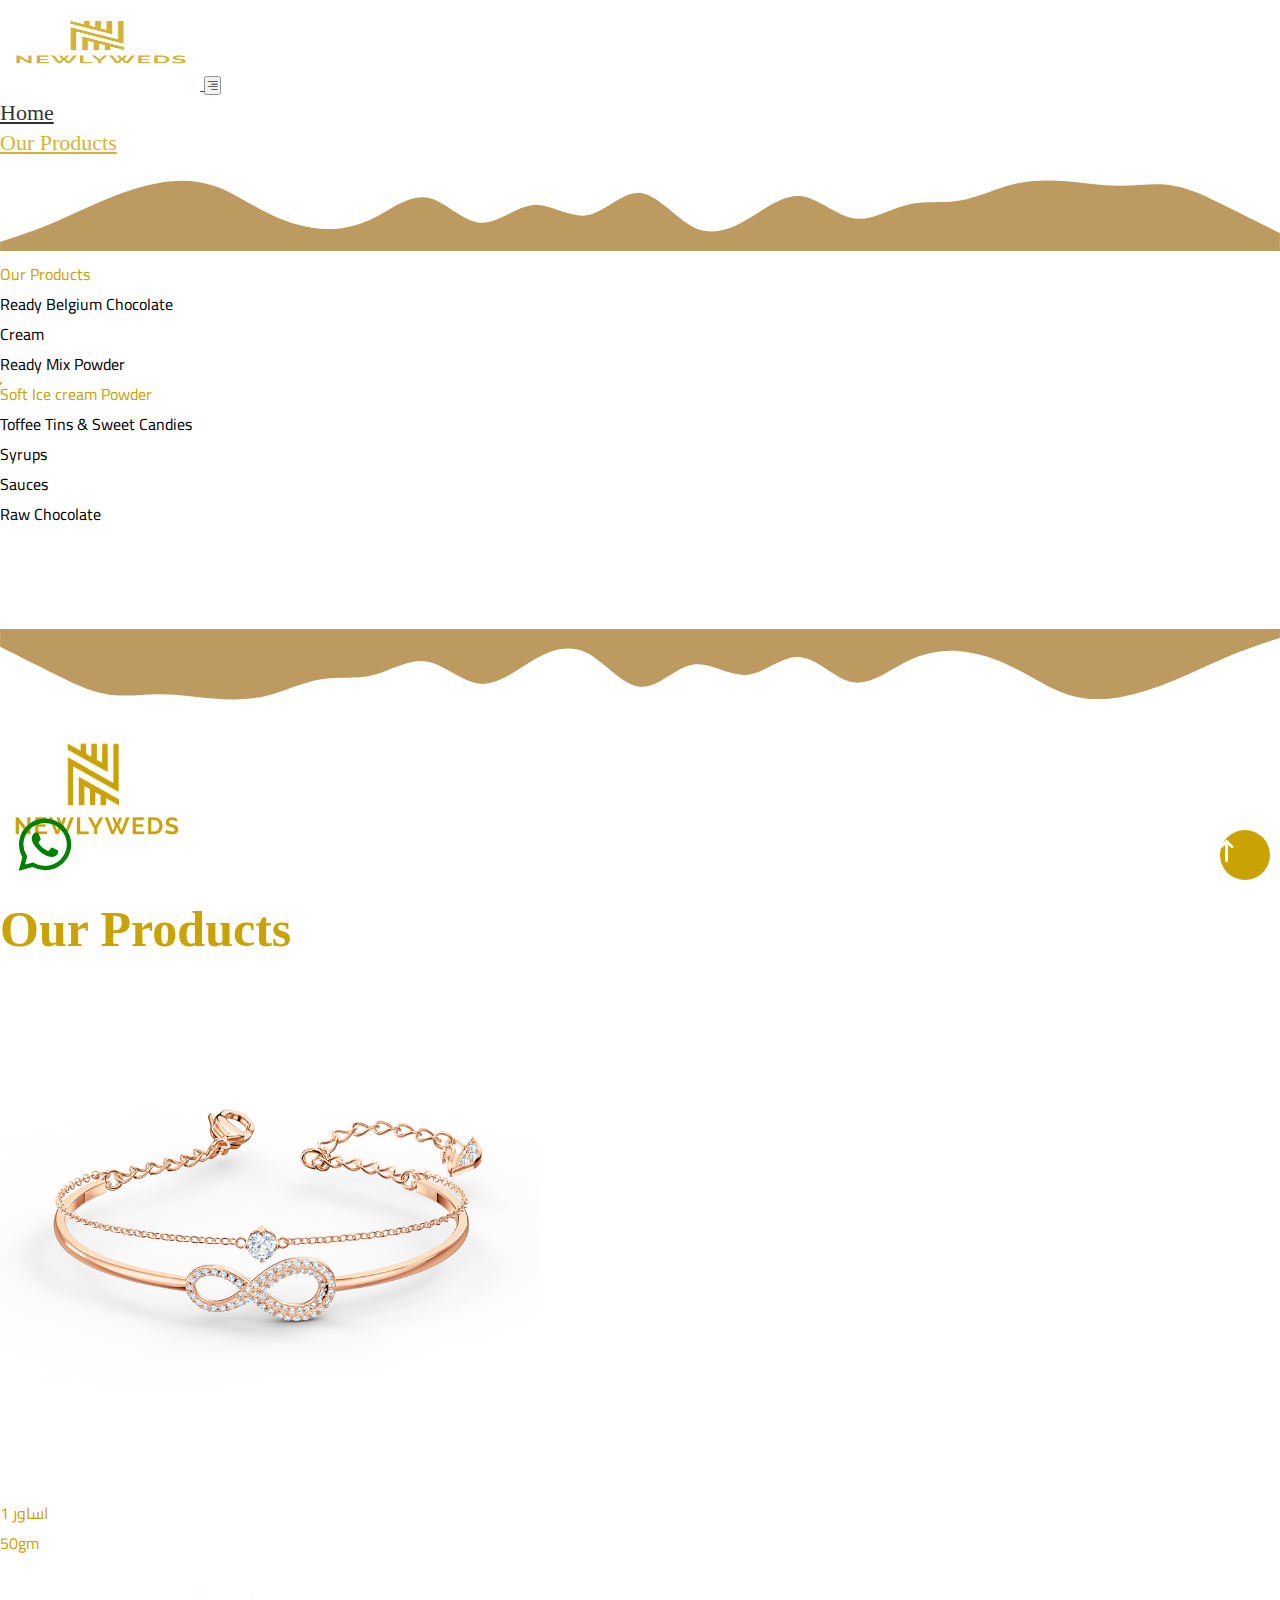
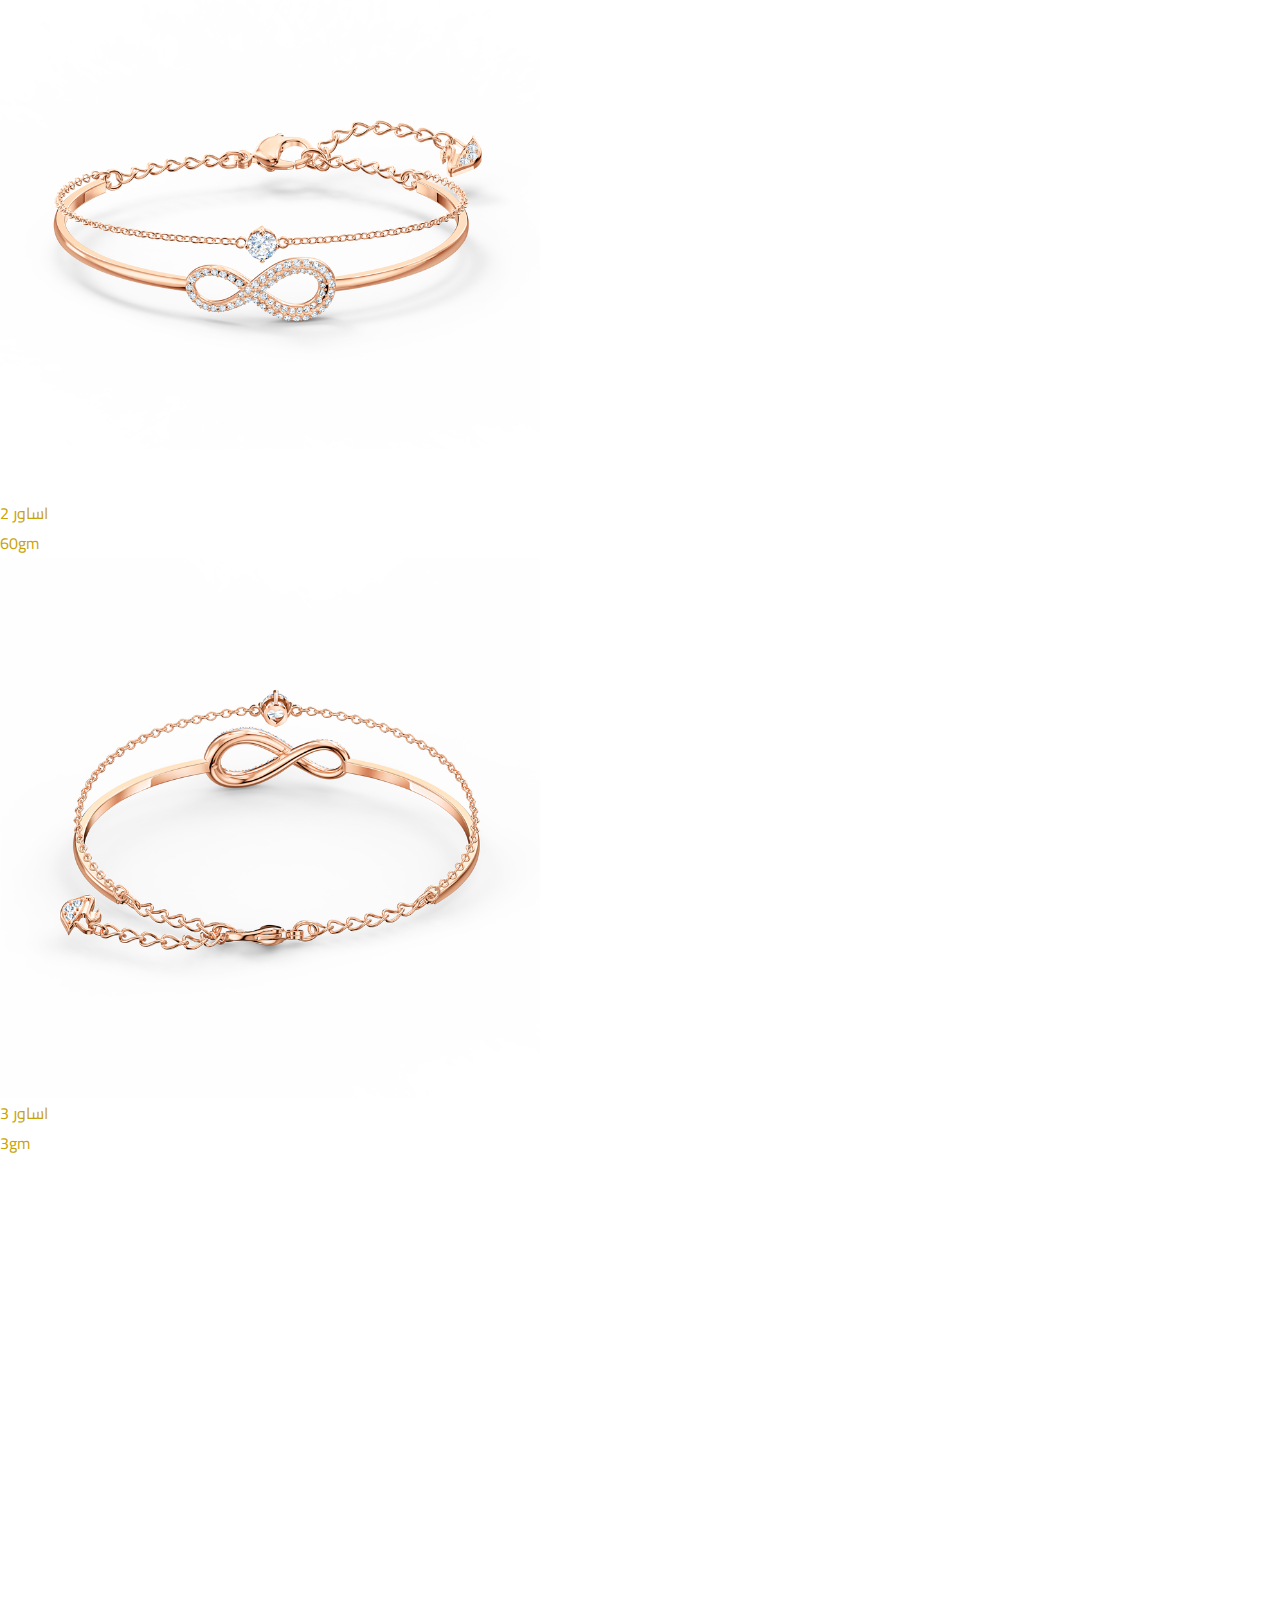
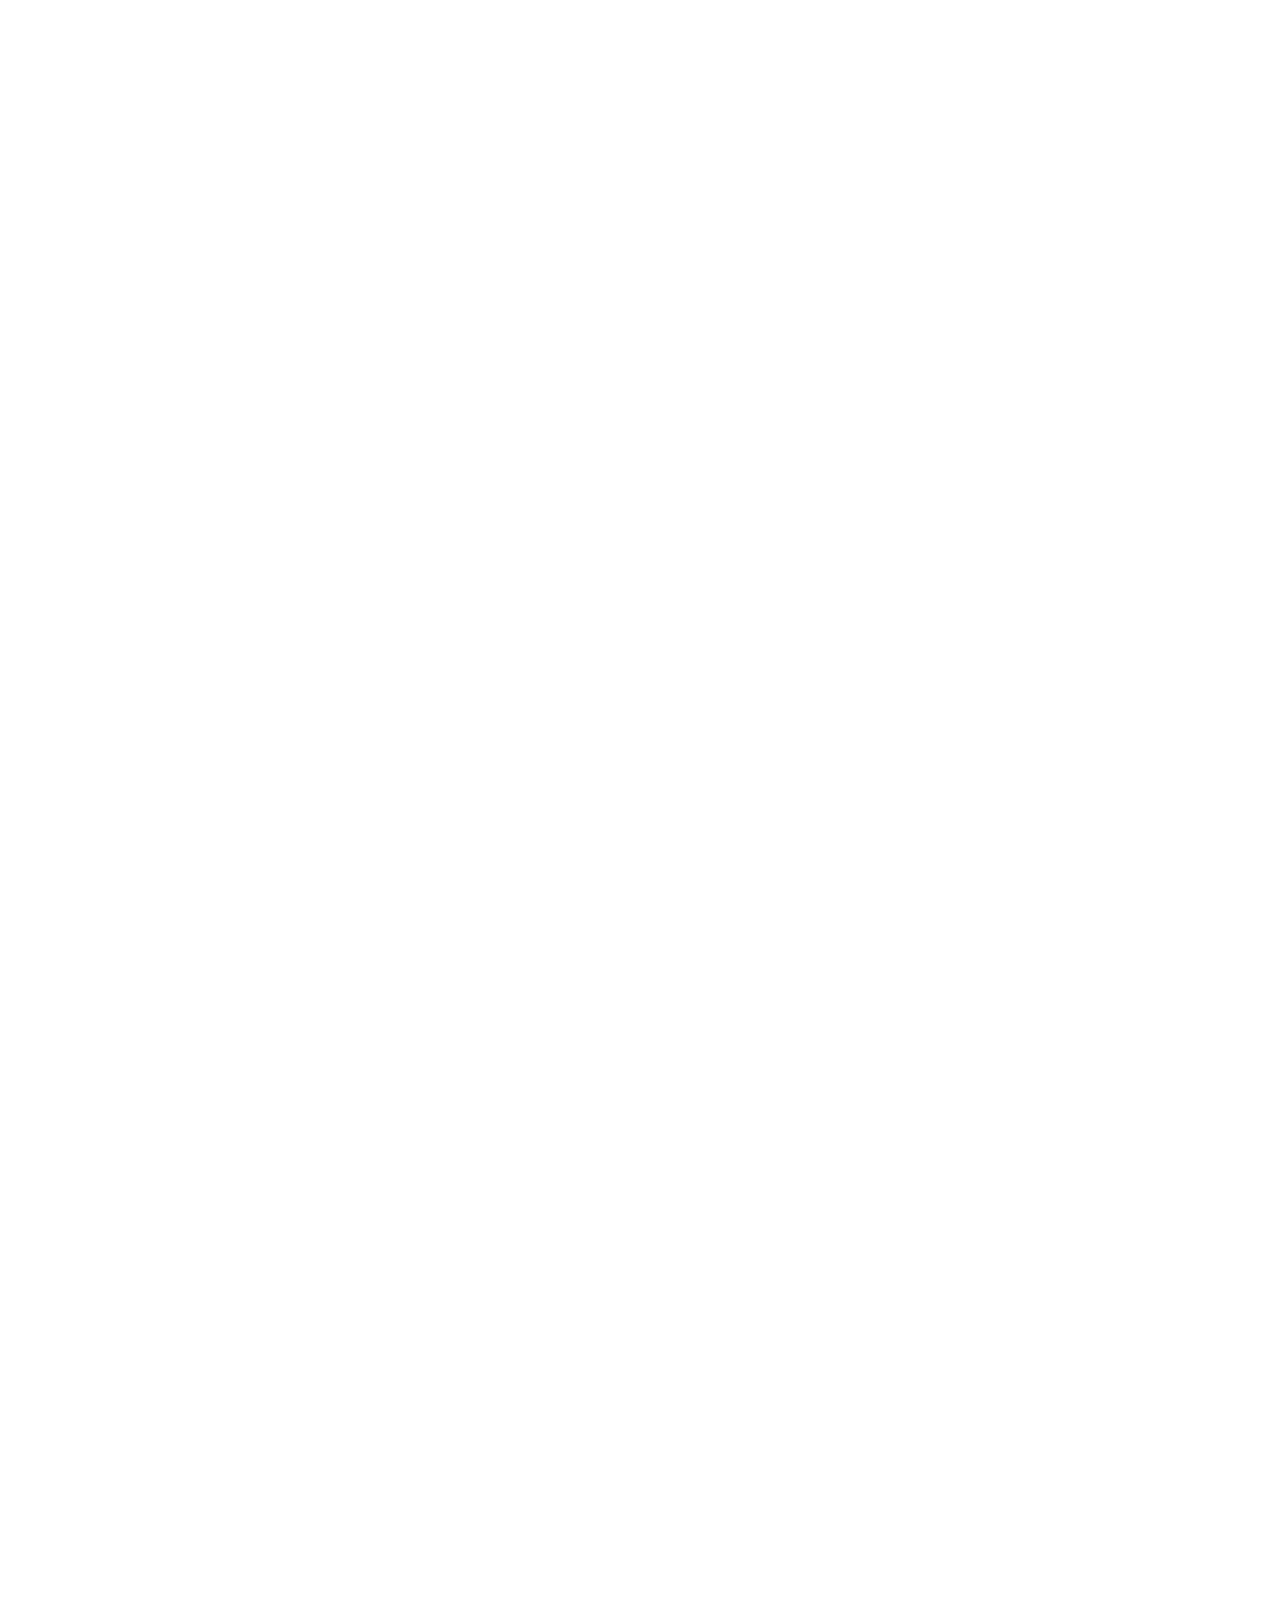
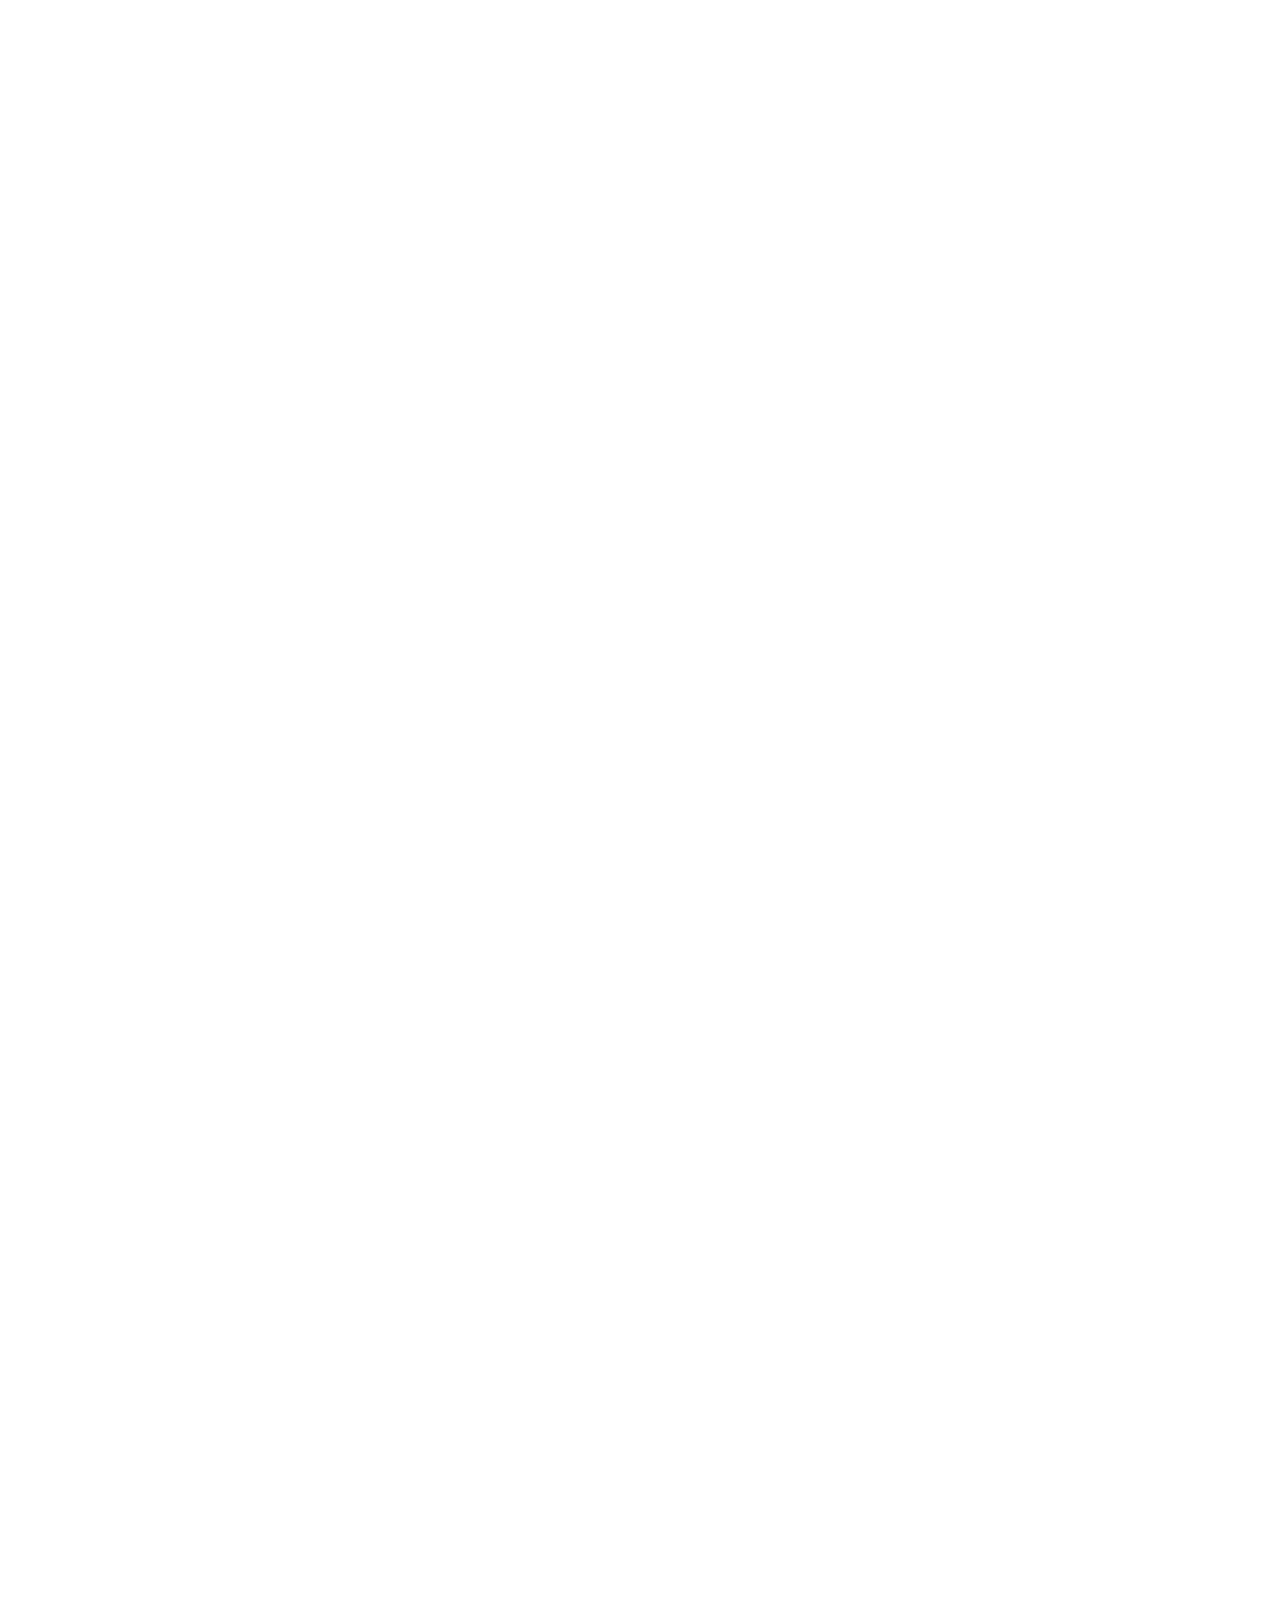
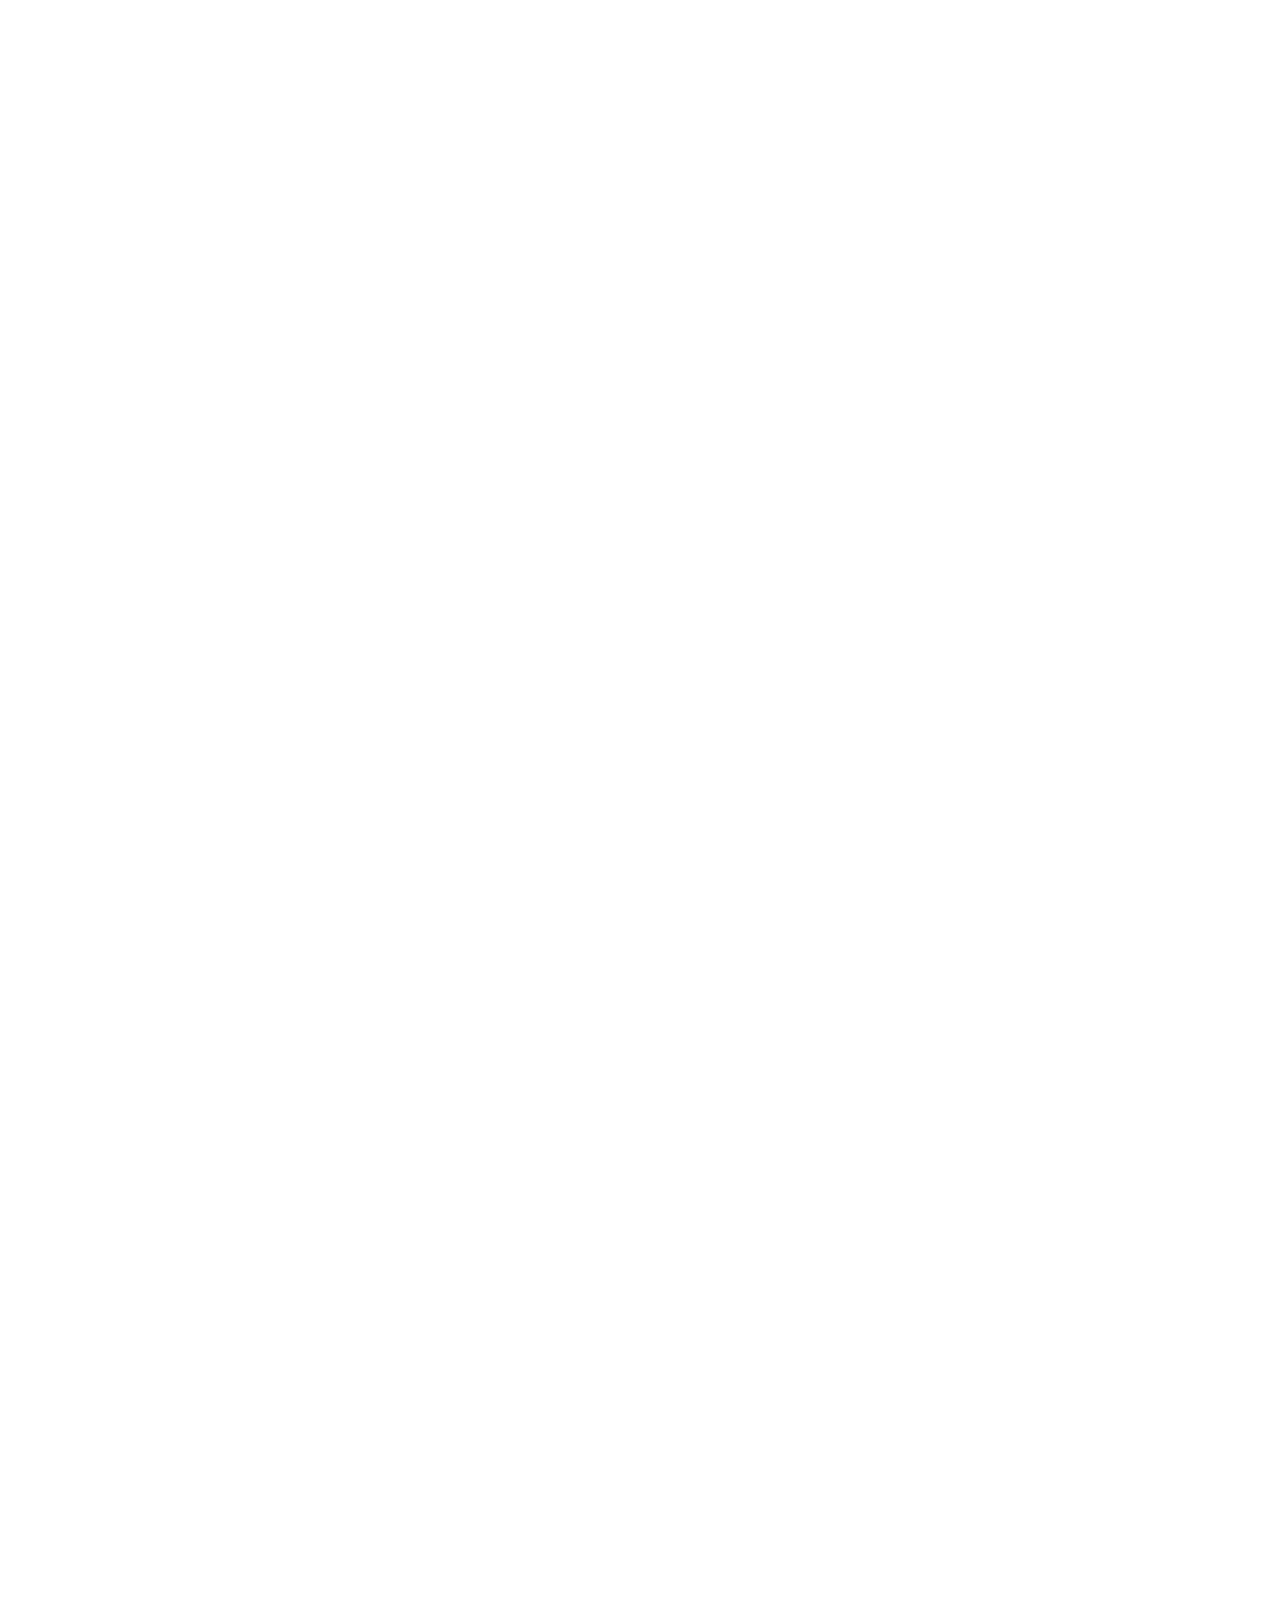
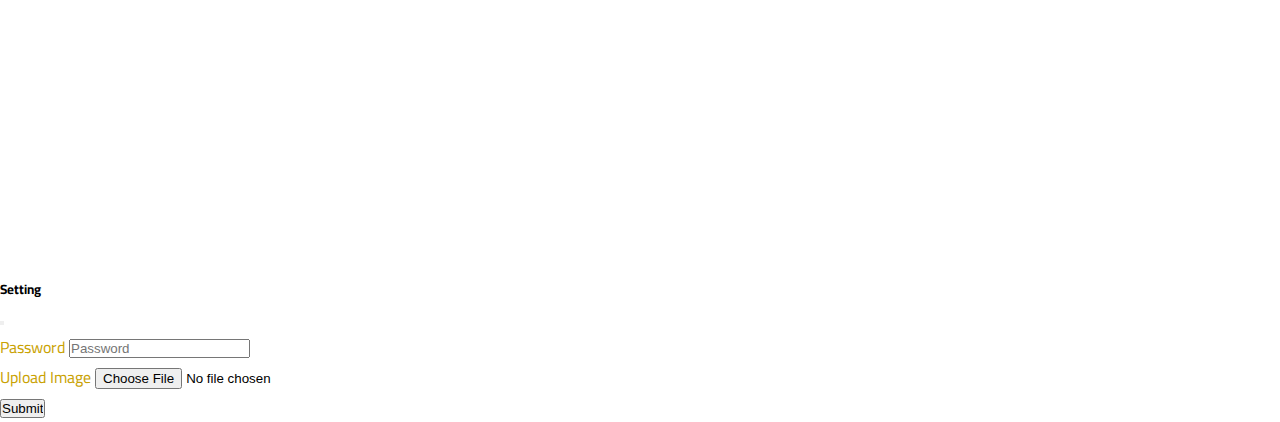
<file: Soft_Ice_cream_Powder.html>
<!DOCTYPE html>
<html lang="en">

<head>
    <meta charset="UTF-8">
    <meta http-equiv="X-UA-Compatible" content="IE=edge">
    <meta name="viewport" content="width=device-width, initial-scale=1.0">
    <link href="https://cdn.jsdelivr.net/npm/bootstrap@5.2.0/dist/css/bootstrap.min.css" rel="stylesheet"
        integrity="sha384-gH2yIJqKdNHPEq0n4Mqa/HGKIhSkIHeL5AyhkYV8i59U5AR6csBvApHHNl/vI1Bx" crossorigin="anonymous">
    <link rel="stylesheet" href="https://cdn.jsdelivr.net/npm/bootstrap-icons@1.9.1/font/bootstrap-icons.css">
    <link rel="stylesheet" href="https://cdn.jsdelivr.net/npm/swiper@8/swiper-bundle.min.css" />
    <link href="https://unpkg.com/aos@2.3.1/dist/aos.css" rel="stylesheet">
    <link rel="stylesheet" href="https://unpkg.com/aos@next/dist/aos.css" />
    <link rel="stylesheet" href="./external/all.min.css">
    <link rel = "icon"  href = "./images/logo.png" type = "image/x-icon">
    <link rel="stylesheet" href="./style.css">
    <title>PRALINECO</title>
</head>

<body data-bs-spy="scroll" data-bs-target="#nav_res">
    <div class="popup_slider_image w-100 h-100">
        <div class="container popping d-flex justify-content-center align-items-center">
            <i class="bi bi-x btn_cutom " id="close_poping"></i>
            <i class="bi bi-arrow-right p-3 d-flex justify-content-center align-items-center" id="right_pop_slider"></i>
            <i class="bi bi-arrow-left p-3 d-flex justify-content-center align-items-center"id="left_pop_slider"></i>
            <div class="image_container">
            </div>
        </div>
    </div>
    <nav class="navbar px-lg-5 navbar-expand-lg my-0 bg-black navbar-light sticky-top" id="nav_res">
        <div class="container-fluid">
            <a href="index.html" class="navbar-brand">
                <img src="./images/logo.png" class="image" alt="">
            </a>
            <button class="navbar-toggler" data-bs-toggle="collapse" data-bs-target="#navbarNav">
                <span class="bi bi-text-right fs-2 text-light"></span>
            </button>
            <div class="navbar-collapse text-center collapse " id="navbarNav">
                <ul class="navbar-nav ms-auto flex-lg-row  flex-column-reverse">
                    <li class="nav-item "><a class="nav-link  me-lg-3" number="1" href="./index.html">Home</a></li>
                    <li class="nav-item"><a class="nav-link active_om me-lg-3" number="0" href="#prooo">Our Products</a></li>
                </ul>
            </div>
        </div>
    </nav>
    <header class="landing_custom h-cutmize d-flex flex-column justify-content-center align-items-center">
        <svg id="wave" class="d-block" style="transform:rotate(0deg); transition: 0.3s" viewBox="0 0 1440 100" version="1.1" xmlns="http://www.w3.org/2000/svg"><defs><linearGradient id="sw-gradient-0" x1="0" x2="0" y1="1" y2="0"><stop stop-color="rgba(243, 106, 62, 1)" offset="0%"></stop><stop stop-color="rgba(255, 179, 11, 1)" offset="100%"></stop></linearGradient></defs><path style="transform:translate(0, 0px); opacity:1" fill="#BD9B60" d="M0,90L10,86.7C20,83,40,77,60,68.3C80,60,100,50,120,41.7C140,33,160,27,180,23.3C200,20,220,20,240,26.7C260,33,280,47,300,56.7C320,67,340,73,360,75C380,77,400,73,420,63.3C440,53,460,37,480,40C500,43,520,67,540,68.3C560,70,580,50,600,48.3C620,47,640,63,660,60C680,57,700,33,720,35C740,37,760,63,780,73.3C800,83,820,77,840,65C860,53,880,37,900,38.3C920,40,940,60,960,63.3C980,67,1000,53,1020,48.3C1040,43,1060,47,1080,43.3C1100,40,1120,30,1140,25C1160,20,1180,20,1200,21.7C1220,23,1240,27,1260,26.7C1280,27,1300,23,1320,26.7C1340,30,1360,40,1380,50C1400,60,1420,70,1430,75L1440,80L1440,100L1430,100C1420,100,1400,100,1380,100C1360,100,1340,100,1320,100C1300,100,1280,100,1260,100C1240,100,1220,100,1200,100C1180,100,1160,100,1140,100C1120,100,1100,100,1080,100C1060,100,1040,100,1020,100C1000,100,980,100,960,100C940,100,920,100,900,100C880,100,860,100,840,100C820,100,800,100,780,100C760,100,740,100,720,100C700,100,680,100,660,100C640,100,620,100,600,100C580,100,560,100,540,100C520,100,500,100,480,100C460,100,440,100,420,100C400,100,380,100,360,100C340,100,320,100,300,100C280,100,260,100,240,100C220,100,200,100,180,100C160,100,140,100,120,100C100,100,80,100,60,100C40,100,20,100,10,100L0,100Z"></path></svg>
        <span class="h2 text_custom">Our Products</span>
        <div class="row d-flex  text-white flex-row justify-content-center align-items-center">
            <div class="row col-6 col-lg-3">
                <a class="cu_tom_ancor" href="./Ready_Belgium_Chocolate.php">
                    <p class="fs-6 custom_cursor "> Ready Belgium Chocolate</p>
                </a>
                <a class="cu_tom_ancor " href="./creams.php">
                    <p class="fs-6 custom_cursor ">Cream</p>
                </a>
                <a class="cu_tom_ancor" href="./Ready_Mix_Powder.php">
                    <p class="fs-6 custom_cursor ">Ready Mix Powder</p>
                </a>
                <a class="cu_tom_ancor position-relative" href="./Soft_Ice_cream_Powder.php">
                    <i class="bi bi-check fs-4 pos_right_mark"></i>
                    <p class="fs-6 custom_cursor text_custom">Soft Ice cream Powder</p>
                </a>
            </div>
            <div class="row col-6 col-lg-3">
                <a class="cu_tom_ancor" href="./Toffee_Tins_Sweet_Candies.php"><p class="fs-6 custom_cursor ">Toffee Tins & Sweet Candies</p></a>
                <a class="cu_tom_ancor" href="./Syrups.php"><p class="fs-6 custom_cursor ">Syrups</p></a>
                <a class="cu_tom_ancor" href="./souses.php"><p class="fs-6 custom_cursor ">Sauces</p></a>
                <a class="cu_tom_ancor" href="./Raw_Chocolate.php"><p class="fs-6 custom_cursor ">Raw Chocolate</p></a>
            </div>
        </div>
        <svg id="wave"  class="ssv d-lg-block" style="transform:rotate(180deg); transition: 0.3s" viewBox="0 0 1440 100" version="1.1" xmlns="http://www.w3.org/2000/svg"><defs><linearGradient id="sw-gradient-0" x1="0" x2="0" y1="1" y2="0"><stop stop-color="rgba(243, 106, 62, 1)" offset="0%"></stop><stop stop-color="rgba(255, 179, 11, 1)" offset="100%"></stop></linearGradient></defs><path style="transform:translate(0, 0px); opacity:1" fill="#BD9B60" d="M0,90L10,86.7C20,83,40,77,60,68.3C80,60,100,50,120,41.7C140,33,160,27,180,23.3C200,20,220,20,240,26.7C260,33,280,47,300,56.7C320,67,340,73,360,75C380,77,400,73,420,63.3C440,53,460,37,480,40C500,43,520,67,540,68.3C560,70,580,50,600,48.3C620,47,640,63,660,60C680,57,700,33,720,35C740,37,760,63,780,73.3C800,83,820,77,840,65C860,53,880,37,900,38.3C920,40,940,60,960,63.3C980,67,1000,53,1020,48.3C1040,43,1060,47,1080,43.3C1100,40,1120,30,1140,25C1160,20,1180,20,1200,21.7C1220,23,1240,27,1260,26.7C1280,27,1300,23,1320,26.7C1340,30,1360,40,1380,50C1400,60,1420,70,1430,75L1440,80L1440,100L1430,100C1420,100,1400,100,1380,100C1360,100,1340,100,1320,100C1300,100,1280,100,1260,100C1240,100,1220,100,1200,100C1180,100,1160,100,1140,100C1120,100,1100,100,1080,100C1060,100,1040,100,1020,100C1000,100,980,100,960,100C940,100,920,100,900,100C880,100,860,100,840,100C820,100,800,100,780,100C760,100,740,100,720,100C700,100,680,100,660,100C640,100,620,100,600,100C580,100,560,100,540,100C520,100,500,100,480,100C460,100,440,100,420,100C400,100,380,100,360,100C340,100,320,100,300,100C280,100,260,100,240,100C220,100,200,100,180,100C160,100,140,100,120,100C100,100,80,100,60,100C40,100,20,100,10,100L0,100Z"></path></svg>
    </header>
    <section class="product mt-6 overflow-hidden" id="prooo">
       <div class="container">
            <div class="row">
                <img src="./images/logo.png" class="w-10" alt="">
                    <h2 class="heading text-center my-4">Our Products</h2>
                    <div class="total_imagess col-lg-11 my-5 mx-auto d-flex flex-wrap flex-column flex-lg-row justify-content-lg-between">
                    <div class="w-20 con_im position-relative mx-auto my-2" >
                        <div class="services_frame" bis_skin_checked="1">
                            <img src="images/creams/اساور 1.jpg" class="img-fluid custom_suos" alt="">
                        </div> 
                        <p class="text_custom fs-4 text-center mt-3">اساور 1</p>
                        <p class="text_custom fs-4 text-center mt-3">50gm</p>
                    </div> 
                    <div class="w-20 con_im position-relative mx-auto my-2" >
                        <div class="services_frame" bis_skin_checked="1">
                            <img src="images/creams/اساور 2.jpg" class="img-fluid custom_suos" alt="">
                        </div> 
                        <p class="text_custom fs-4 text-center mt-3">اساور 2</p>
                        <p class="text_custom fs-4 text-center mt-3">60gm</p>
                    </div> 
                    <div class="w-20 con_im position-relative mx-auto my-2" >
                        <div class="services_frame" bis_skin_checked="1">
                            <img src="images/creams/اساور 3.jpg" class="img-fluid custom_suos" alt="">
                        </div> 
                        <p class="text_custom fs-4 text-center mt-3">اساور 3</p>
                        <p class="text_custom fs-4 text-center mt-3">3gm</p>
                    </div> 
                        <!-- <?php 
                            foreach(glob('./images/Soft Ice cream Powder/*.*') as $filename){
                                echo '<div class="w-20 con_im position-relative mx-auto my-2" >
                                <div class="services_frame" bis_skin_checked="1">
                                    <img src="'.$filename.'" class="img-fluid" alt="">
                                </div> 
                                <p class="text_custom fs-4 text-center mt-3">'.substr(substr($filename,31,strlen($filename)-30),0,-4).'</p>
                                </div> 
                                ';
                            }
                        ?> -->
                    </div>
            </div>
       </div>
    </section>
    <section class="contact-us mt-4 overflow-hidden" id="conta">
        <div class="container">
            <div class="row">
                <div class="info col-lg-4 text-white" data-aos="fade-right" data-aos-duration="700" data-aos-easing="ease-in-out">
                    <h2 class="h2 my-3 text_custom">Contact Us</h2>
                    <div class="footer-content" bis_skin_checked="1">
                        <ul>
                            <li class="lh-base mb-2 text-black"><i class="fa fa-map-marker me-2 " aria-hidden="true"></i> King Mansour Bin Abdulaziz St - P.O Box 12612 - Riyadh - Saudi Arabia</li>
                            <li class="lh-base mb-2 text-black"><i class="fa fa-phone me-2 " aria-hidden="true"></i>920007476</li>
                            <li class="lh-base mb-2 text-black"><i class="fa-brands fa-whatsapp me-2 "></i>+96653 504 6398</li>
                            <li class="lh-base mb-2 text-black"><i class="fa-regular fa-envelope me-2 "></i>info@pralineco.com</li>
                            <li class="lh-base mb-2 text-black"><i class="fa-regular fa-envelope me-2"></i>www.pralineco.com</li>
                        </ul>
                    </div>
                    <div class="d-flex justify-content-center align-item-center w-75">
                        <div class=" d-flex justify-content-center align-item-center position-relative mx-auto">
                            <div class="services_frame  me-2" bis_skin_checked="1">
                                <img src="./images/Round-Border-1--Arvin61r58.png" class="om" alt="">
                                <a href="https://www.instagram.com/pralineco/?igshid=YmMyMTA2M2Y%3D" class="cu_tom_ancor"><i class="fa-brands fa-instagram insta"></i></a>
                            </div>
                            <div class="services_frame me-2" bis_skin_checked="1">
                                <img src="./images/Round-Border-1--Arvin61r58.png" class="om" alt="">
                                <a href="https://www.facebook.com/Pralineco/" class="cu_tom_ancor"><i class="fa-brands fa-facebook-f face"></i></a>
                            </div>
                            <div class="services_frame me-2" bis_skin_checked="1">
                                <img src="./images/Round-Border-1--Arvin61r58.png" class="om" alt="">
                                <a href="https://twitter.com/pralineco_sa" class="cu_tom_ancor"><i class="bi bi-twitter twitter"></i></a>
                            </div>
                            <div class="services_frame" bis_skin_checked="1">
                                <img src="./images/Round-Border-1--Arvin61r58.png" class="om" alt="">
                                <a href="https://www.linkedin.com/company/pralineco/about/" class="cu_tom_ancor"><i class="bi bi-linkedin linkedin"></i></a>
                            </div>
                        </div>
                    </div>
                    <!-- <span class="rounded-custom p-4 face"><i class="fa-brands fa-facebook-f"></i></span> -->
                    <!-- <span class="rounded-custom p-4 insta"><i class="fa-brands fa-instagram"></i></span> -->
                </div>
                <div class="location col-lg-8 text-white px-5 mb-cur" data-aos="fade-left" data-aos-duration="700" data-aos-easing="ease-in-out">
                    <h2 class="h2 my-3 text_custom">Our Location</h2>
                    <iframe class="w-100 h-75" src="https://www.google.com/maps/embed?pb=!1m18!1m12!1m3!1d3625.772965569584!2d46.699815799999996!3d24.665941899999996!2m3!1f0!2f0!3f0!3m2!1i1024!2i768!4f13.1!3m3!1m2!1s0x3e2f03369588b629%3A0xf1c0ab4523781136!2z2LTYsdmD2Kkg2YLZitin2K_Yp9iqINmE2YTYqtis2KfYsdipINmI2KrZgtmG2YrYqSDYp9mE2YXYudmE2YjZhdin2Ko!5e0!3m2!1sen!2ssa!4v1662567788941!5m2!1sen!2ssa" style="border:0;" allowfullscreen="" loading="lazy" referrerpolicy="no-referrer-when-downgrade"></iframe>
                </div>
            </div>
        </div>
    </section>
    <div id="to_toping" class="d-flex justify-content-center align-items-center">
        <i class="fa-solid fa-arrow-up-long"></i>
    </div>
    <div id="wats">
        <a href="https://wa.me/966535046398" class="de"><i class="fa-brands fa-whatsapp me-2 wTS-COLOR"></i></a>
    </div>
    <div class="offcanvas offcanvas-start" tabindex="-1" id="offcanvasExample" aria-labelledby="offcanvasExampleLabel">
        <div class="offcanvas-header">
          <h5 class="offcanvas-title" id="offcanvasLabel">Setting</h5>
          <button type="button" class="btn-close" data-bs-dismiss="offcanvas" aria-label="Close"></button>
        </div>
        <div class="offcanvas-body">
          <form action="index.php" id="form_setting" method='POST' enctype='multipart/form-data'>
            <div class="mb-3">
                <label for="exampleFormControlInput1" class="form-label text_custom">Password</label>
                <input  type="text" class="form-control" name="passs" id="text_pass" placeholder="Password">
            </div>
            <div class="mb-3">
                <label for="exampleFormControlInput1" class="form-label text_custom">Upload Image</label>
                <input type="file" class="form-control" name="img_upload" id="upload_file">
            </div>
            <div class="col-auto">
                <input type="submit" id="send" name="img_submit" class="btn btn-primary mb-3">
            </div>
          </form>
        </div>
      </div>
    <script src="https://cdn.jsdelivr.net/npm/bootstrap@5.2.0/dist/js/bootstrap.bundle.min.js"
    integrity="sha384-A3rJD856KowSb7dwlZdYEkO39Gagi7vIsF0jrRAoQmDKKtQBHUuLZ9AsSv4jD4Xa"
    crossorigin="anonymous"></script>
    <script src="https://unpkg.com/aos@2.3.1/dist/aos.js"></script>
    <script src="./script.js"></script>
        <script>
        // slider images
        let poppop=document.querySelector('.popup_slider_image');
        let holder_slider_images=document.querySelector('.popup_slider_image .container .image_container');
        let images_slider=Array.from(document.querySelectorAll('.product .container .row .total_imagess .con_im .services_frame img'));
        let left=document.getElementById('left_pop_slider');
        let right=document.getElementById('right_pop_slider');
        let current;
        // let start_left=;
        // let start_right=;
        images_slider.forEach(element=>{
            element.addEventListener('click',(e)=>{
                current=images_slider.indexOf(e.target);
                poppop.style.display="flex";    
                let source=e.target.src;
                let text=element.parentElement.nextElementSibling.innerHTML;
                holder_slider_images.innerHTML=`
                <h2 class="fs-2 text_custom mb-3 text-center" id="header_text">${text}</h2>
                <img src="${source}" id="own_image_Max_pow" class="img-fluid " alt="">
                `;
            });
        });
        document.getElementById('close_poping').addEventListener('click',()=>{
            poppop.style.display="none";
        });
        // current
        left.addEventListener('click',()=>{
            if(current>0){
                current--;
                document.getElementById('own_image_Max_pow').remove();
                document.getElementById('header_text').remove();
                let source=images_slider[current].src;
                let text=images_slider[current].parentElement.nextElementSibling.innerHTML;
                holder_slider_images.innerHTML=`
                <h2 class="fs-2 text_custom mb-3 text-center" id="header_text">${text}</h2>
                <img src="${source}" id="own_image_Max_pow" class="img-fluid" alt="">
                `;
            }
        });
        right.addEventListener('click',()=>{
            if(current<images_slider.length-1){
                current++;
                document.getElementById('own_image_Max_pow').remove();
                document.getElementById('header_text').remove();
                let source=images_slider[current].src;
                let text=images_slider[current].parentElement.nextElementSibling.innerHTML;
                holder_slider_images.innerHTML=`
                <h2 class="fs-2 text_custom mb-3 text-center" id="header_text">${text}</h2>
                <img src="${source}" id="own_image_Max_pow" class="img-fluid" alt="">
                `;
            }
        });
    </script>
    <script>
        const myCarouselElement = document.getElementById('carouselExampleIndicators');
        const carousel = new bootstrap.Carousel(myCarouselElement, {
        interval: 2500,
        wrap: true
        });
    </script>
      <script src="https://unpkg.com/aos@next/dist/aos.js"></script>
      <script>
        AOS.init();
      </script>
</body>
</html>
<!-- <h3 class="text_custom text-center mt-3">Ready Belgium Chocolate</h3> -->
</file>
<file: style.css>
/* @import url('https://fonts.googleapis.com/css2?family=ABeeZee:ital@0;1&display=swap'); */
/* @import url('https://fonts.googleapis.com/css2?family=Lalezar&display=swap'); */
@import url('https://fonts.googleapis.com/css2?family=Cairo:wght@400;500&display=swap');
*,*::before,*::after,body{
    padding: 0;
    margin: 0;
}
body{
    /* font-family: 'ABeeZee', sans-serif !important; */
    /* background: black; */
    /* height: 10000px; */
    /* font-family: 'Lalezar', cursive !important; */
    font-family: 'Cairo', sans-serif !important;
}
html{
    scroll-behavior: smooth;
}
:root{
    --main-color:#c9a203;
    --maine_product:white;
    /* #BD9B60 - iColorpalette */
}
.custmizdahp{
    background-color: #c9a203;
}
.bg-custom{
    color: var(--main-color) !important;
}
.image{
    width: 200px;
    height:90px;
}
.navbar{
    opacity: 0.8;
    padding: 0 !important;
    background: white !important;
}
.navbar .container-fluid .navbar-collapse .navbar-nav .nav-item .nav-link{
    color: black;
    font-family: "Merienda One", cursive !important;
    font-size: 22px !important;
}
.heading{
    font-family: "Merienda One", cursive !important;
    font-size: 50px;
    color: var(--main-color);
}
@media (max-width:992px) {
    .heading{
        font-size: 33px;
    }
}
.mt-6{
    margin-top: 80px;
}
.navbar .container-fluid .navbar-collapse .navbar-nav .nav-item .nav-link:hover{
    color: var(--main-color) !important;
}
.navbar .container-fluid .navbar-collapse .navbar-nav .nav-item .active{
    color: var(--main-color) !important;
    position: relative;
    transition: 0.5s all;
    /* -webkit-text-stroke: 0.6px white; */
}
.navbar .container-fluid .navbar-collapse .navbar-nav .nav-item .active::before{
    content: "";
    position: absolute;
    left: -10px;
    top: 50%;
    transform: translateY(-50%);
    width: 10px;
    height: 10px;
    border-radius: 50%;
    background: var(--main-color);
}
.active_om{
    color: var(--main-color) !important;
    position: relative;
    transition: 0.5s all;
}
.active_om::before{
    content: "";
    position: absolute;
    left: -10px;
    top: 50%;
    transform: translateY(-50%);
    width: 10px;
    height: 10px;
    border-radius: 50%;
    background: var(--main-color);
}
.landing{
    height: 75vh !important;
}
.landing_custom{
    height: 40vh !important;
}
.imag{
    width: 100%;
    height: 100%;
    object-fit: cover;
}
.coverage{
    /* background: black !important; */
    border-radius: 50%;
    color: white !important;
}
.text-white_cur{
    font-size: 20px;
}
.carousel-indicators [data-bs-target]{
    background-color:var(--main-color) !important;
}
.carousel-control-next, .carousel-control-prev{
    color: white !important;
}
.carousel-control-next:hover .text-white_cur, .carousel-control-prev:hover .text-white_cur{
    color: var(--main-color) !important;
    /* filter: invert(77%) sepia(12%) saturate(1654%) hue-rotate(352deg) brightness(84%) contrast(79%); */
}
.carousel-control-next:hover .img-white_cur, .carousel-control-prev:hover .img-white_cur{
    /* color: var(--main-color) !important; */
    filter: invert(77%) sepia(12%) saturate(1654%) hue-rotate(352deg) brightness(84%) contrast(79%);
}
.con{
    background: #000;
    border-top-right-radius:25px;
    border-bottom-right-radius: 25px;
    position: absolute;
    left: 0;
}
.carousel-control-prev:hover .con{
    opacity: 0.6; 

}
.con-next{
    background: #000;
    border-top-left-radius:25px;
    border-bottom-left-radius: 25px;
    position: absolute;
    right: 0;
}
.carousel-control-next:hover .con-next{
    opacity: 0.6; 
}
.landing{
    position: relative;
    z-index:1;
}
.landing_custom{
    position: relative;
    z-index:1;
    margin-top: 100px;
}
.sv{
    position: absolute;
    width: 100%;
    bottom: -10px;
    z-index: -1;
    fill: var(--main-color) !important;
}
.ssv{
    position: absolute;
    width: 100%;
    bottom: -99px;
    z-index: -1;
}
.landing_custom  svg:nth-child(1){
    position: absolute;
    width: 100%;
    top: -97px;
    z-index: -1;
}
@media (max-width:992px) {
    .sv{
        bottom: -4%;
    }
    .ssv{
        bottom: -8%;
    }
    .landing_custom  svg:nth-child(1){
        top: -7%;
    }
}
.w-10{
    width: 15%;
    margin: auto;
}
@media (max-width:992px) {
    .w-10{
        width: 35%;
    }
}
.services_frame{
    position: relative;
    stroke-width: 12px;
    fill: transparent;
    stroke: #a8743b;
    transition: all 500ms ease;
    cursor: pointer;
    display: flex;
    justify-content: center;
    align-items: center;
    flex-direction: column;
}
.services_frame .images_custom{
    position: absolute;
    top: 50%;
    left: 50%;
    transform: translate(-50%,-50%);
    width: 90%;
    height:90%;
    border: 3px solid var(--main-color);
    border-radius: 20px;
}
.services_frame .images{
    position: absolute;
    top: 50%;
    left: 50%;
    transform: translate(-50%,-50%);
    width: 80%;
    height: 80%;
    border-radius: 50%;
}
.w-20{
    width: 25%;
    /* height: 250px !important; */
}
@media (max-width:992px) {
    .w-20{
        width: 90%;
    }
}
.h-lg-100{
    height: 90%;
}
@media (max-width:992px) {
    .h-lg-100{
        height: unset;
    }
}
.text_custom{
    color: var(--main-color);
}
@media (max-width:992px) {

}
.om{
    /* background: white; */
    filter: invert(68%) sepia(11%) saturate(6849%) hue-rotate(12deg) brightness(93%) contrast(98%);
    /* filter: invert(65%) sepia(50%) saturate(333%) hue-rotate(359deg) brightness(88%) contrast(92%); */
}
.services_frame .om{
    width: 100%;
    height: 100%;
    /* background: white; */
}
.om__c{
    /* background: white; */
    filter: invert(68%) sepia(11%) saturate(6849%) hue-rotate(12deg) brightness(93%) contrast(98%);
    /* filter: invert(65%) sepia(50%) saturate(333%) hue-rotate(359deg) brightness(88%) contrast(92%); */
}
.services_frame .om__c{
    width: 100%;
    height: 100%;
    /* background: white; */
}
.services_frame:hover .om{
    /* background: white; */
    animation-name: animatied;
    animation-duration: 3.4s;
    animation-iteration-count: infinite;
    animation-timing-function: ease-in-out;
}
.slid-1{
    background-image: url('./images/slid-1.jpeg');
    background-size: cover;
}
.slid-2{
    background-image: url('./images/slide-2.jpg');
    background-size: cover;
}
.slid-3{
    background-image: url('./images/slide-3.jpeg');
    background-size: cover;
}
.text_pos{
    position: absolute;
    left: 50%;
    top: 50%;
    transform: translate(-50%,-50%);
}
.pos_content:hover .om{
    animation-name: animatied;
    animation-duration: 3.4s;
    animation-iteration-count: infinite;
    animation-timing-function: ease-in-out;
}
@keyframes animatied {
    0%{
        transform:rotate(0deg);
    }
    100%{
        transform:rotate(360deg);
    }
}
.color_gold{
    color: var(--main-color);
}
.w-20-custom{
    width: 17%;
}
@media (max-width:992px) {
    .w-20-custom{
        width: 40%;
    }
}
.mb-6{
    margin-bottom: 150px;
}
.rounded-custom{
    border-radius: 50%;
}
.rounded-custom i{
    font-size: 30px;
}
.face{
    color: blue;
    position: absolute;
    left: 50%;
    top: 50%;
    transform: translate(-50%,-50%);
    font-size: 30px;
    cursor:pointer;
}
.insta{
    /* color:#bc2a8d; */
    color:#8a3ab9;
    position: absolute;
    left: 50%;
    top: 50%;
    transform: translate(-50%,-50%);
    font-size: 30px;
    cursor: pointer;
}
.twitter{
    /* color:#bc2a8d; */
    color: rgb(29, 155, 240);
    position: absolute;
    left: 50%;
    top: 50%;
    transform: translate(-50%,-50%);
    font-size: 30px;
    cursor: pointer;
}
.linkedin{
    /* color:#bc2a8d; */
    color:#0a66c2;
    position: absolute;
    left: 50%;
    top: 50%;
    transform: translate(-50%,-50%);
    font-size: 30px;
    cursor: pointer;
}
.linkedin_om{
    /* color:#bc2a8d; */
    color:#0a66c2;
    transform: translate(-50%,-50%);
    font-size: 30px;
    cursor: pointer;
}
.w-20-link-custom{
    width: 80px;
}
#to_toping{
    position: fixed;
    width: 50px;
    height: 50px;
    bottom: 20px;
    right: 10px;
    border-radius: 50%;
    background: var(--main-color);
    font-size: 22px;
    color: white;
    cursor: pointer;
    z-index: 1000;
}
#wats{
    position: fixed;
    width: 50px;
    height: 50px;
    bottom: 30px;
    left: 20px;
    border-radius: 50%;
    font-size: 60px;
    color: white;
    cursor: pointer;
    display: flex;
    justify-content: center;
    align-items: center;
    z-index: 1000;
}
.de{
    text-decoration: none;
    color: white;
    cursor: pointer;
    display: flex;
    justify-content: center;
    align-items: center;
}
.de_cutom{
     text-decoration: none;
    color: white;
    cursor: pointer;
}
.wTS-COLOR{
    color: green;
}
.mb-cur{
    margin-bottom: unset;
}
@media (max-width:992px) {
    .mb-cur{
        margin-bottom: 103px !important;
    }
}
#setting{
    position: fixed;
    width: 50px;
    height: 50px;
    top: 15vh;
    left: 0;
    /* border-radius: 50%; */
    font-size: 60px;
    color: black;
    background: white;
    cursor: pointer;
    display: flex;
    justify-content: center;
    align-items: center;
    z-index: 1000;
    font-size: 28px;
    box-shadow: 0 0 8px 0 #000;
    opacity: 0;
    transition: 0.3s;
}
.h-cutmize{
    height: 40vh;
}
.popup{
    position: fixed;
    inset: 0;
    width: 100vw;
    height: 100vh;
    background: white;
    z-index: 50000;
}
.image_pop{
    width: 400px;
    height:150px;
}
.animated_pop{
    animation-name: animat;
    animation-duration: 1.5s;
    animation-timing-function: ease-in-out;
    animation-iteration-count: 1;
    animation-fill-mode: forwards;
}
@keyframes animat {
    from{
        opacity: 1;
    }
    to{
        opacity: 0;
        display: none !important;
    }
}
.buttlet::before{
    content: "";
    position: absolute;
    left: -3%;
    top: 50%;
    transform: translateY(-50%);
    width: 10px;
    height: 10px;
    background: var(--main-color);
    border-radius: 50%;
}
@media (max-width:992px) {
    .buttlet{
        text-align: center;   
    }
}
.Admin_panal{
    width: 50%;
    position: absolute;
    left: 50%;
    top: 50%;
    transform: translate(-50%,-50%);
}
.text_none{
    text-decoration: none;
}
.popup_slider_image{
    width: 100%;
    height: 100%;
    position: fixed;
    inset: 0;
    background: #72707069;
    box-shadow: 0 0 8px 0 #000;
    display: flex;
    justify-content: center;
    align-items: center;
    z-index: 1100;
    display: none;
}
.popping{
    position: relative;
    background:white;
    width: 45%;
    height: 70%;
}
@media  (max-width:992px) {
    .popping{
        background:white;
        width: 90%;
        height: 60%;
    }
}
.btn_cutom{
    position: absolute;
    font-size: 35px;
    right: 10px;
    top: 10px;
    cursor: pointer;
    z-index: 1100;
}
.btn_cutom:hover{
    color: red;
}
.h-90{
    height: 90 !important;
}
.bi-arrow-right{
    position: absolute;
    right: 2px;
    top: 60%;
    transform: translateY(-50%);
    font-size: 22px;
    background: var(--main-color);
    color: white;
    border-radius: 50%;
    z-index: 1100;
    cursor: pointer;
}
.bi-arrow-left{
    position: absolute;
    left: 2px;
    top: 60%;
    transform: translateY(-50%);
    font-size: 22px;
    background: var(--main-color);
    color: white;
    border-radius: 50%;
    z-index: 1100;
    cursor: pointer;
}
.image_container{
    display: flex;
    justify-content: center;
    align-items: center;
    flex-direction: column;
}
#own_image{
    width: 70%;
    margin: auto;
    animation-name: animation_slider_image;
    animation-fill-mode: forwards;
    animation-duration: 1s;
    animation-iteration-count: 1;
}
#own_image_sous{
    width: 25%;
    margin: auto;
    animation-name: animation_slider_image;
    animation-fill-mode: forwards;
    animation-duration: 1s;
    animation-iteration-count: 1;
}
#own_image_Max_pow{
    width: 55%;
    margin: auto;
    animation-name: animation_slider_image;
    animation-fill-mode: forwards;
    animation-duration: 1s;
    animation-iteration-count: 1;
}

@keyframes animation_slider_image {
    from {
        opacity: 0;
        transform:scale(0.5);
    }
    to{
        opacity: 1;
        transform:scale(1);
    }
}
::-webkit-scrollbar {
    width: 13px;
}
::-webkit-scrollbar-track {
background-color: white;
border-radius: 100px;
}
::-webkit-scrollbar-thumb {
/* box-shadow: inset 0 0 6px rgba(0, 0, 0, 0.3); */
background: var(--main-color);
border-radius: 100px;
}
.cutom_anchoe{
    text-decoration: none;
    color: var(--main-color);
}
.cutom_color_buttom{
    cursor: pointer;
    position: relative;
    overflow: hidden;
    z-index: 1;
    border: none;
}
.cutom_color_buttom::before{
    content: "";
    position: absolute;
    width: 0%;
    height: 100%;
    top: 50%;
    right: 0;
    transform: translateY(-50%);
    border-radius: 50rem;
    background: var(--main-color);
    transition: 0.5s all;
    z-index: -1;
}
.cutom_color_buttom:hover .cutom_anchoe{
    color: white;
}
.cutom_color_buttom:hover::before{
    width: 100%;
}
.mt-5_ci{
    margin-top: 120px;
}
.cutom_peoo{
    position: relative;
}
.cutom_peoo::before{
    content: "";
    position: absolute;
    left: -8px;
    top: 50%;
    width: 12px;
    height: 12px;
    border-radius: 50%;
    transform: translateY(-50%);
    background: var(--main-color);
}
.cutom_peoo::after{
    content: "";
    position: absolute;
    right: -8px;
    top: 50%;
    width: 12px;
    height: 12px;
    border-radius: 50%;
    transform: translateY(-50%);
    background: var(--main-color);
}
.custom_suos{
    height: 60vh !important;
    margin: auto;
}
.custom_suos_slider{
    height: 60% !important;
}
.custom_cursor{
    cursor: pointer;
}
.cu_tom_ancor{
    text-decoration: none;
    color: black;
}
.cu_tom_ancor:hover{
    color: var(--main-color);
}
.pos_right_mark{
    position: absolute;
    left: -10px;
    top: 35%;
    transform: translateY(-50%);
    color: var(--main-color);
}
</file>
